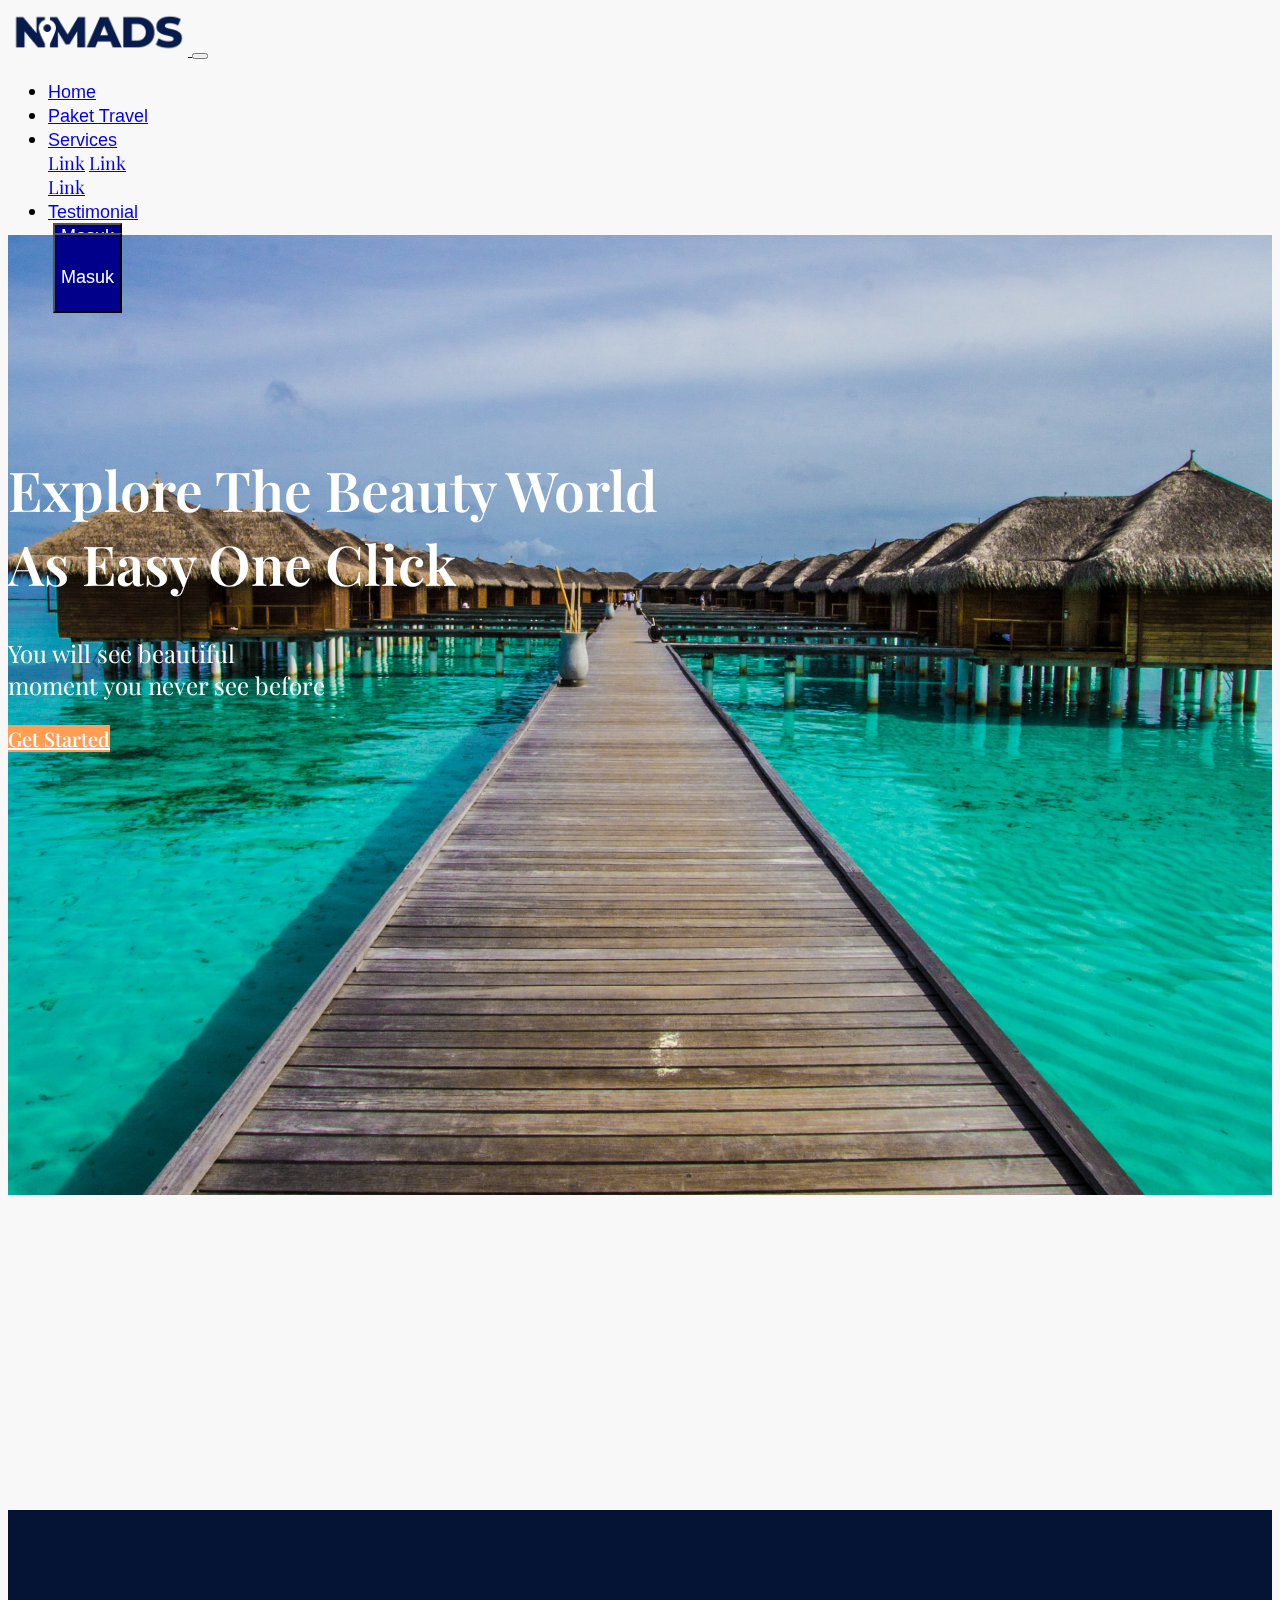
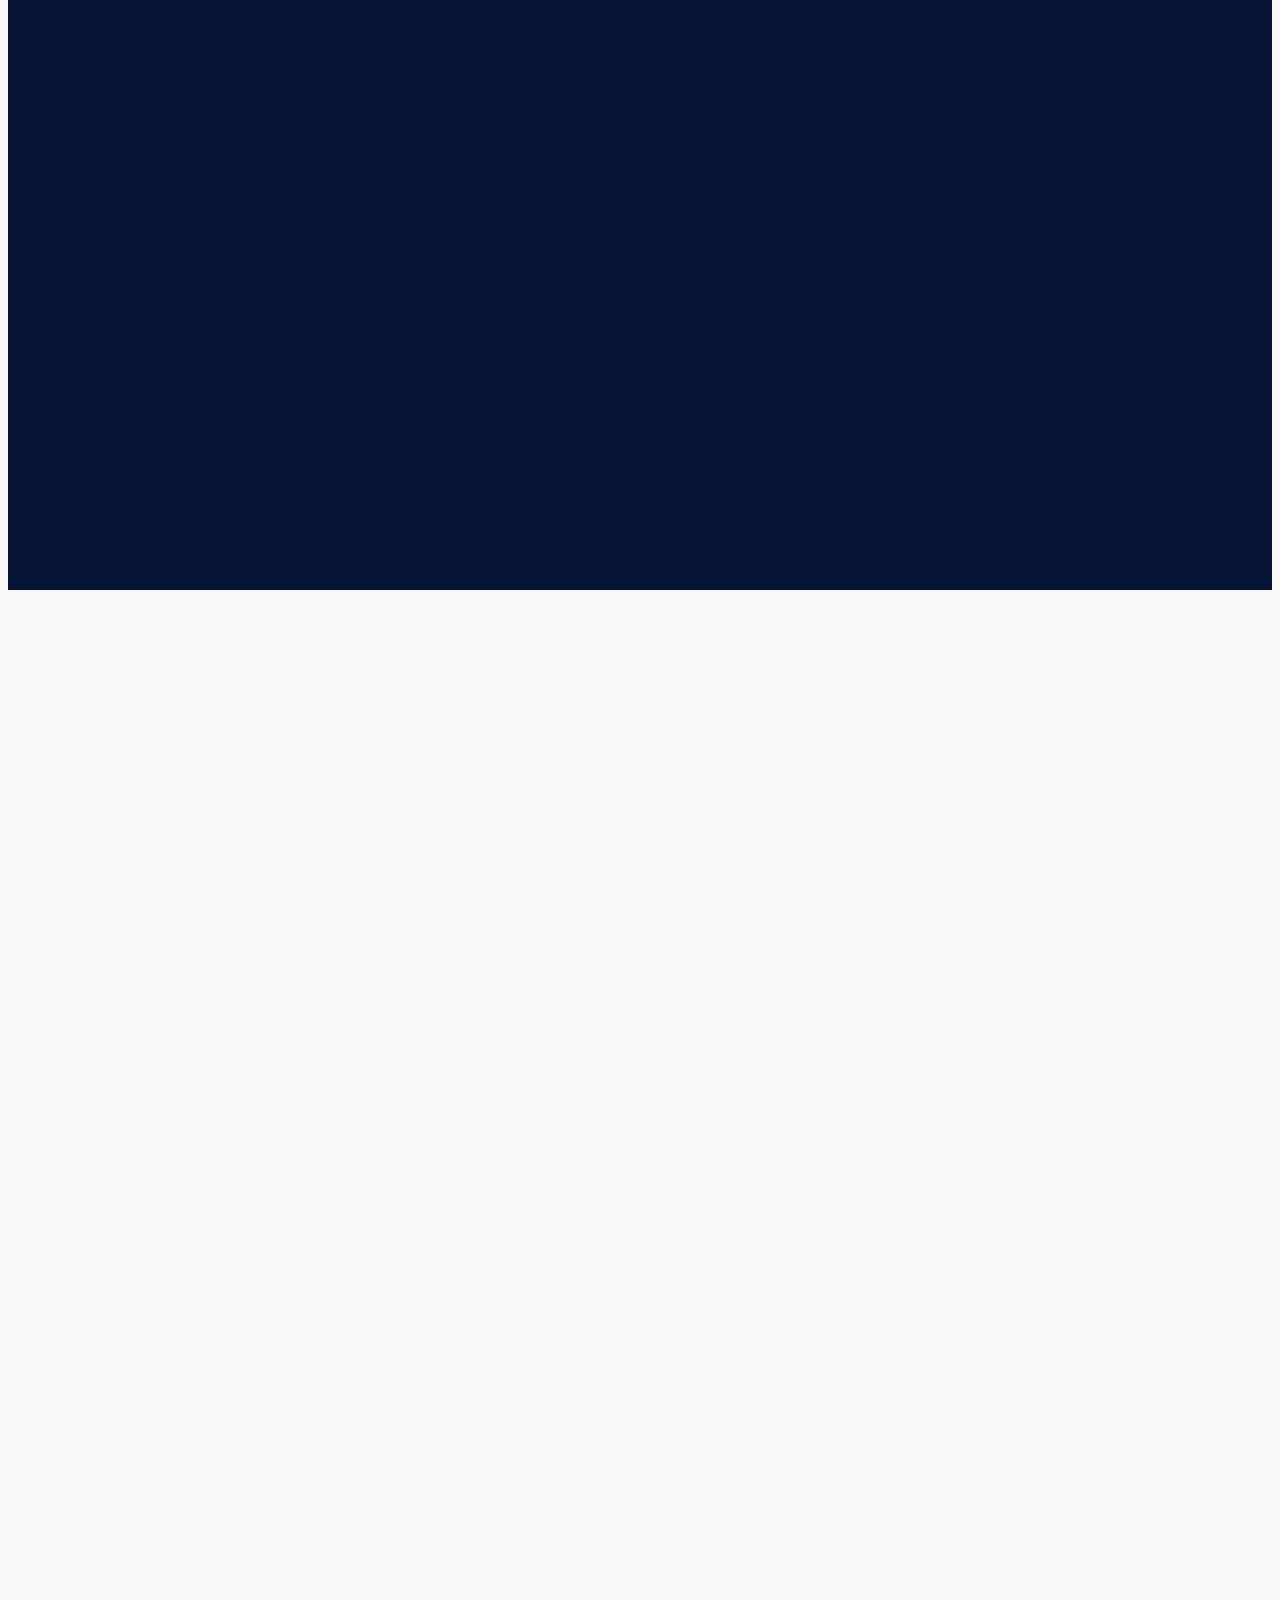
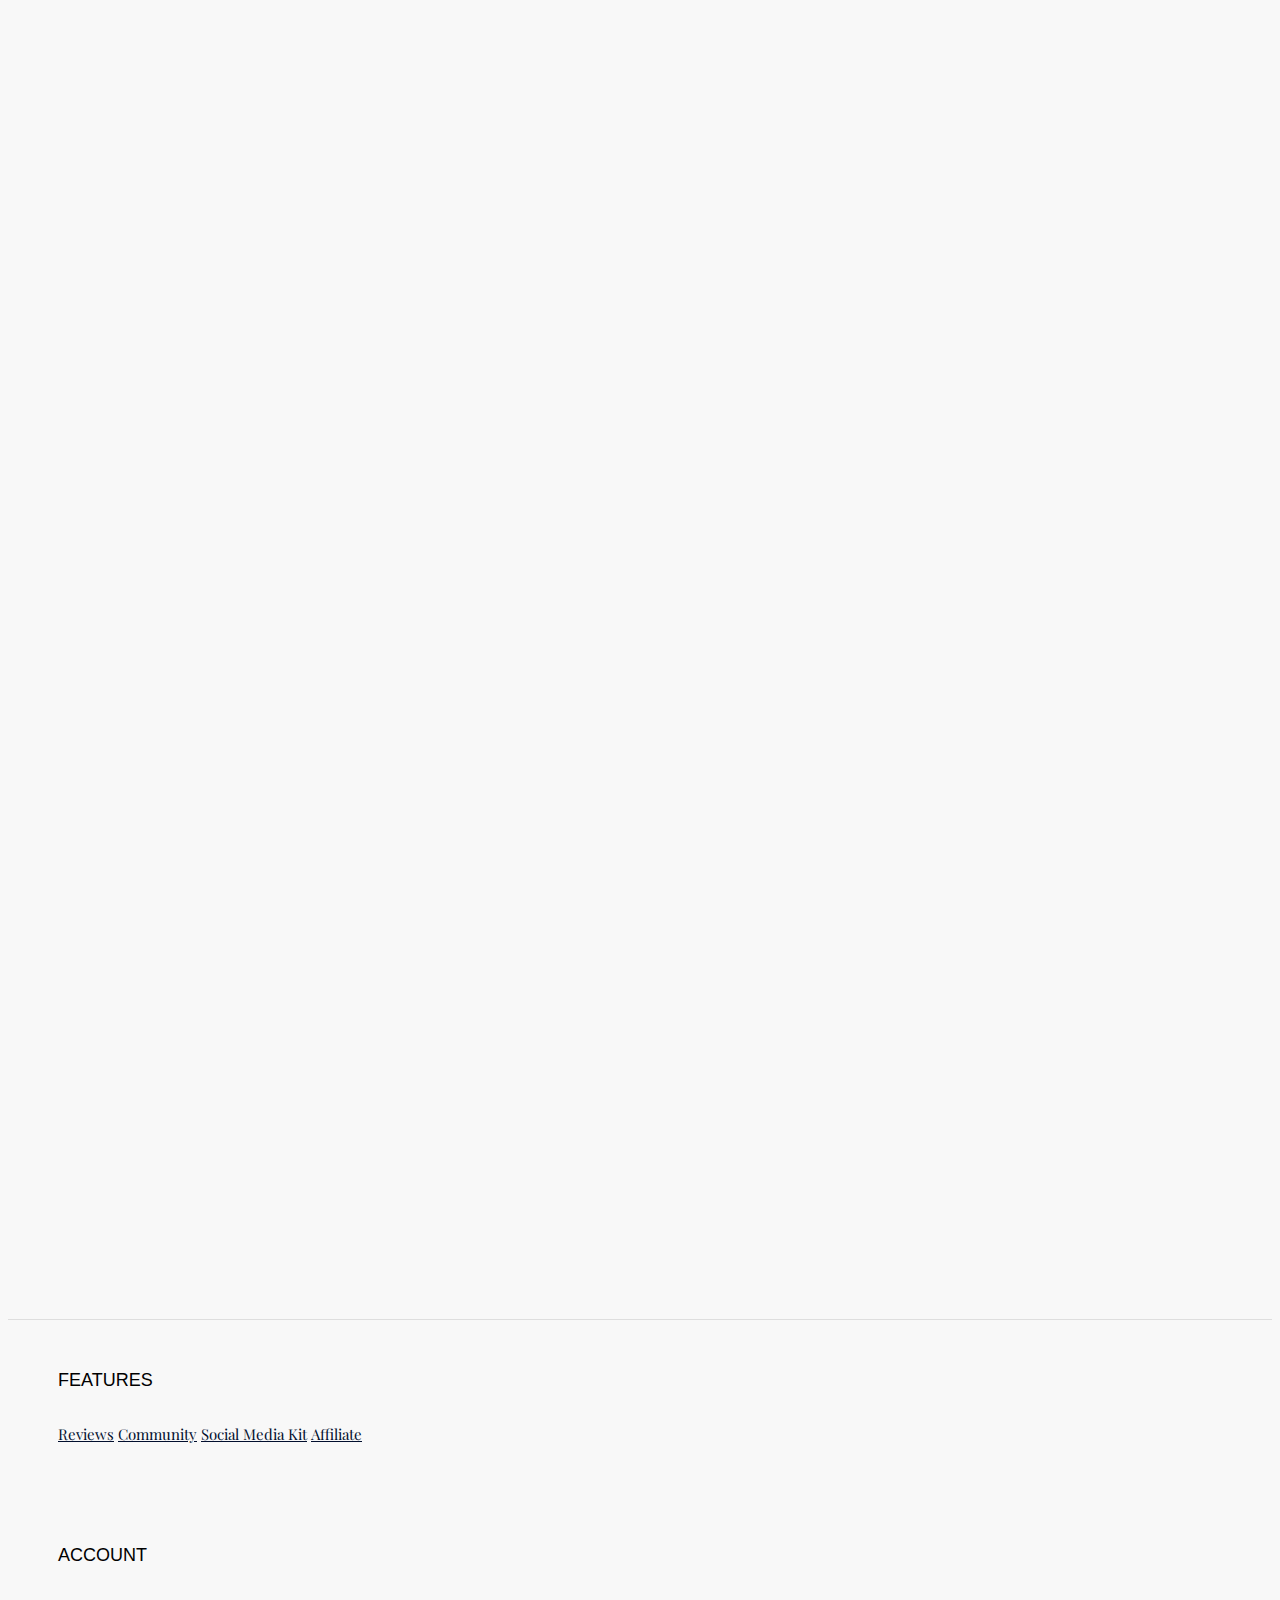
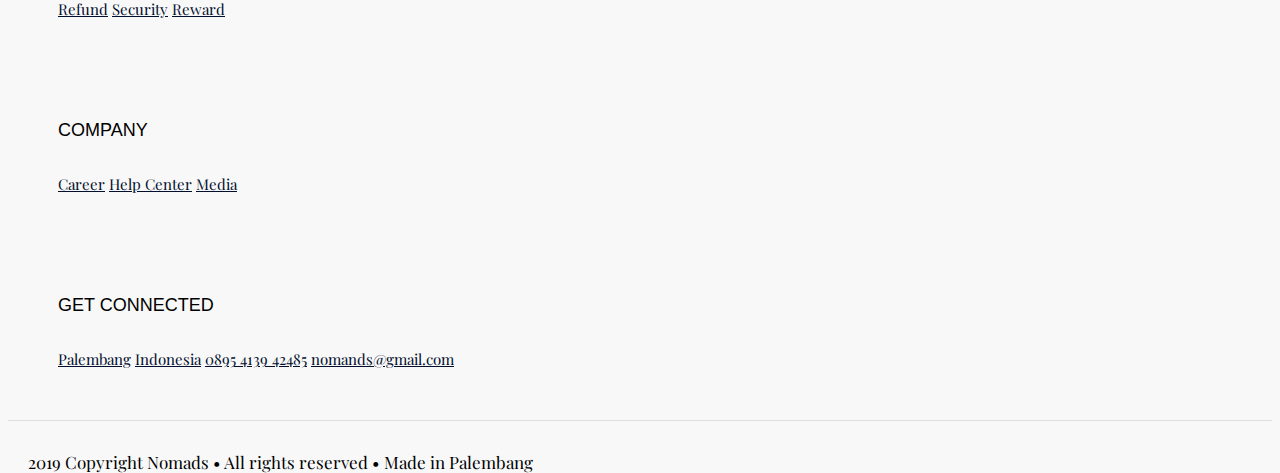
<file: index.html>
<!DOCTYPE html>
<html lang="en">
  <head>
    <meta charset="UTF-8" />
    <meta name="viewport" content="width=device-width, initial-scale=1.0" />
    <title>Tour Travel</title>
    <link
      rel="stylesheet"
      href="https://stackpath.bootstrapcdn.com/bootstrap/4.5.0/css/bootstrap.min.css"
      integrity="sha384-9aIt2nRpC12Uk9gS9baDl411NQApFmC26EwAOH8WgZl5MYYxFfc+NcPb1dKGj7Sk"
      crossorigin="anonymous"
    />
    <link href="https://unpkg.com/aos@2.3.1/dist/aos.css" rel="stylesheet" />
    <link
      href="https://fonts.googleapis.com/css2?family=Playfair+Display:wght@400;500;600;700&display=swap"
      rel="stylesheet"
    />
    <link
      href="https://fonts.googleapis.com/css2?family=Playfair+Display:wght@400;500;600;700&display=swap"
      rel="stylesheet"
    />
    <link rel="stylesheet" href="style/main.css" />
  </head>
  <body>
    <!-- Navbar -->
    <div class="container">
      <nav
        class="navbar navbar-expand-lg navbar-light bg-white navbar-top"
        data-aos="fade-down"
        data-aos-duration="600"
      >
        <a class="navbar-brand" href="#">
          <img src="img/logo_nomads.png" alt="Logo" class="logo" />
        </a>
        <button
          class="navbar-toggler"
          type="button"
          data-toggle="collapse"
          data-target="#navbarNav"
          aria-controls="navbarNav"
          aria-expanded="false"
          aria-label="Toggle navigation"
        >
          <span class="navbar-toggler-icon"></span>
        </button>
        <div class="collapse navbar-collapse" id="navbarNav">
          <ul class="navbar-nav ml-auto mr-5">
            <li class="nav-item active mx-1">
              <a class="nav-link" href="#">Home</a>
            </li>
            <li class="nav-item mx-1">
              <a class="nav-link" href="#">Paket Travel</a>
            </li>
            <li class="nav-item dropdown mx-1">
              <a
                class="nav-link dropdown-toggle"
                href="#"
                id="navbarDropdown"
                role="button"
                data-toggle="dropdown"
                aria-haspopup="true"
                aria-expanded="false"
              >
                Services
              </a>
              <div class="dropdown-menu" aria-labelledby="navbarDropdown">
                <a class="dropdown-item" href="#">Link</a>
                <a class="dropdown-item" href="#">Link</a>
                <div class="dropdown-divider"></div>
                <a class="dropdown-item" href="#">Link</a>
              </div>
            </li>
            <li class="nav-item mx-1">
              <a class="nav-link" href="#">Testimonial</a>
            </li>
            <!-- Mobile Button -->
            <form class="form-inline d-sm-block d-md-none">
              <button class="btn btn-login my-2 my-sm-0 px-4">
                Masuk
              </button>
            </form>
            <!-- Desktop Button -->
            <form class="form-inline my-2 my-lg-0 d-none d-md-block">
              <button class="btn btn-login btn-navbar-right my-2 my-sm-0 px-4">
                Masuk
              </button>
            </form>
          </ul>
        </div>
      </nav>
    </div>

    <!-- Header -->
    <header class="text-center">
      <h1 data-aos="zoom-in" data-aos-delay="400">
        Explore The Beauty World<br />
        As Easy One Click
      </h1>
      <p data-aos="zoom-in" data-aos-delay="400" class="mt-3">
        You will see beautiful <br />
        moment you never see before
      </p>
      <a
        data-aos="zoom-in"
        data-aos-delay="400"
        href=""
        class="btn btn-get-started px-4 py-2 mt-3"
        >Get Started</a
      >
    </header>

    <!-- Statistik -->
    <div class="container text-center">
      <div
        class="row justify-content-center"
        data-aos="fade-up"
        data-aos-duration="600"
      >
        <div class="col-lg-8">
          <div class="row justify-content-center row-box">
            <div class="col-3 col-md-2">
              <h3>20K</h3>
              <p>Members</p>
            </div>
            <div class="col-3 col-md-2">
              <h3>12</h3>
              <p>Countries</p>
            </div>
            <div class="col-3 col-md-2">
              <h3>3K</h3>
              <p>Hotels</p>
            </div>
            <div class="col-3 col-md-2">
              <h3>72</h3>
              <p>Partners</p>
            </div>
          </div>
        </div>
      </div>
    </div>

    <!-- Wisata Popular -->
    <section class="section-popular text-center">
      <h1 data-aos="fade-up" data-aos-duration="600">Wisata Popular</h1>
      <p data-aos="fade-up" data-aos-duration="600">
        Something that you never try <br />
        before in this world
      </p>
      <div
        class="row justify-content-center wisata"
        data-aos="fade-up"
        data-aos-delay="200"
      >
        <div class="col-sm-6 col-md-4 col-lg-3 wisata-bali">
          <div class="header-wisata">
            Bali
          </div>
          <a href="details.html" class="btn btn-view px-4 py-2 mt-3"
            >View Details</a
          >
        </div>
        <div
          class="col-sm-6 col-md-4 col-lg-3 wisata-lampung"
          data-aos="fade-up"
          data-aos-delay="400"
        >
          <div class="header-wisata">
            Lampung
          </div>
          <a href="details.html" class="btn btn-view px-4 py-2 mt-3"
            >View Details</a
          >
        </div>
        <div
          class="col-sm-6 col-md-4 col-lg-3 wisata-malang"
          data-aos="fade-up"
          data-aos-delay="600"
        >
          <div class="header-wisata">
            Malang
          </div>
          <a href="details.html" class="btn btn-view px-4 py-2 mt-3"
            >View Details</a
          >
        </div>
      </div>
    </section>

    <!-- Networks -->
    <section class="container networks">
      <div class="row">
        <div class="col-md-4">
          <h1
            class="header-networks"
            data-aos="fade-right"
            data-aos-delay="200"
          >
            Our Networks
          </h1>
          <p class="text-networks" data-aos="fade-right" data-aos-delay="200">
            Companies are trusted us <br />more than just a trip
          </p>
        </div>
        <div class="col-md-8 mt-3" data-aos="fade-left" data-aos-delay="400">
          <img src="img/partner.png" class="networks-image" />
        </div>
      </div>
    </section>

    <!-- Testimoni -->
    <section class="section-testi text-center">
      <h1 data-aos="fade-up">
        They Are Loving Us
      </h1>
      <p data-aos="fade-up">
        Moments were giving them <br />
        the best experience
      </p>
      <div class="row justify-content-center">
        <div
          class="col-sm-6 col-md-4 col-lg-3 testi"
          data-aos="fade-up"
          data-aos-delay="200"
        >
          <img src="img/testimonial-1.png" alt="" class="rounded-circle" />
          <h3>
            Angga Risky
          </h3>
          <p>
            “ It was glorious and I could not stop to say wohooo for every
            single moment Dankeeeeee “
          </p>
        </div>
        <div
          class="col-sm-6 col-md-4 col-lg-3 testi"
          data-aos="fade-up"
          data-aos-delay="400"
        >
          <img src="img/testimonial-2.png" alt="" class="rounded-circle" />
          <h3>
            Shayna
          </h3>
          <p>
            “ The trip was amazing and I saw something beautiful in that Island
            that makes me want to learn more “
          </p>
        </div>
        <div
          class="col-sm-6 col-md-4 col-lg-3 testi"
          data-aos="fade-up"
          data-aos-delay="600"
        >
          <img src="img/testimonial-3.png" alt="" class="rounded-circle" />
          <h3>
            Shabrina
          </h3>
          <p>
            “ I loved it when the waves was shaking harder — I was scared too “
          </p>
        </div>
      </div>
    </section>

    <!-- Footer -->
    <footer>
      <div class="row justify-content-center mt-3 footer-row">
        <div class="col-lg-2 col-md-6 col-sm-6 footer-1">
          <h5>Features</h5>
          <a href="#" class="link d-block">Reviews</a>
          <a href="#" class="link d-block">Community</a>
          <a href="#" class="link d-block">Social Media Kit</a>
          <a href="#" class="link d-block">Affiliate</a>
        </div>
        <div class="col-lg-2 col-md-6 col-sm-6 footer-1">
          <h5>Account</h5>
          <a href="#" class="link d-block">Refund</a>
          <a href="#" class="link d-block">Security</a>
          <a href="#" class="link d-block">Reward</a>
        </div>
        <div class="col-lg-2 col-md-6 col-sm-6 footer-1">
          <h5>Company</h5>
          <a href="#" class="link d-block">Career</a>
          <a href="#" class="link d-block">Help Center</a>
          <a href="#" class="link d-block">Media</a>
        </div>
        <div class="col-lg-2 col-md-6 col-sm-6 footer-1">
          <h5>Get Connected</h5>
          <a href="#" class="link d-block">Palembang</a>
          <a href="#" class="link d-block">Indonesia</a>
          <a href="#" class="link d-block">0895 4139 42485</a>
          <a href="#" class="link d-block">nomands@gmail.com</a>
        </div>
      </div>
      <div class="row justify-content-center Copyright text-center">
        <h6>2019 Copyright Nomads • All rights reserved • Made in Palembang</h6>
      </div>
    </footer>
    <script
      src="https://code.jquery.com/jquery-3.5.1.slim.min.js"
      integrity="sha384-DfXdz2htPH0lsSSs5nCTpuj/zy4C+OGpamoFVy38MVBnE+IbbVYUew+OrCXaRkfj"
      crossorigin="anonymous"
    ></script>
    <script
      src="https://cdn.jsdelivr.net/npm/popper.js@1.16.0/dist/umd/popper.min.js"
      integrity="sha384-Q6E9RHvbIyZFJoft+2mJbHaEWldlvI9IOYy5n3zV9zzTtmI3UksdQRVvoxMfooAo"
      crossorigin="anonymous"
    ></script>
    <script
      src="https://stackpath.bootstrapcdn.com/bootstrap/4.5.0/js/bootstrap.min.js"
      integrity="sha384-OgVRvuATP1z7JjHLkuOU7Xw704+h835Lr+6QL9UvYjZE3Ipu6Tp75j7Bh/kR0JKI"
      crossorigin="anonymous"
    ></script>
    <script src="https://unpkg.com/aos@2.3.1/dist/aos.js"></script>
    <script>
      AOS.init();
    </script>
  </body>
</html>
</file>
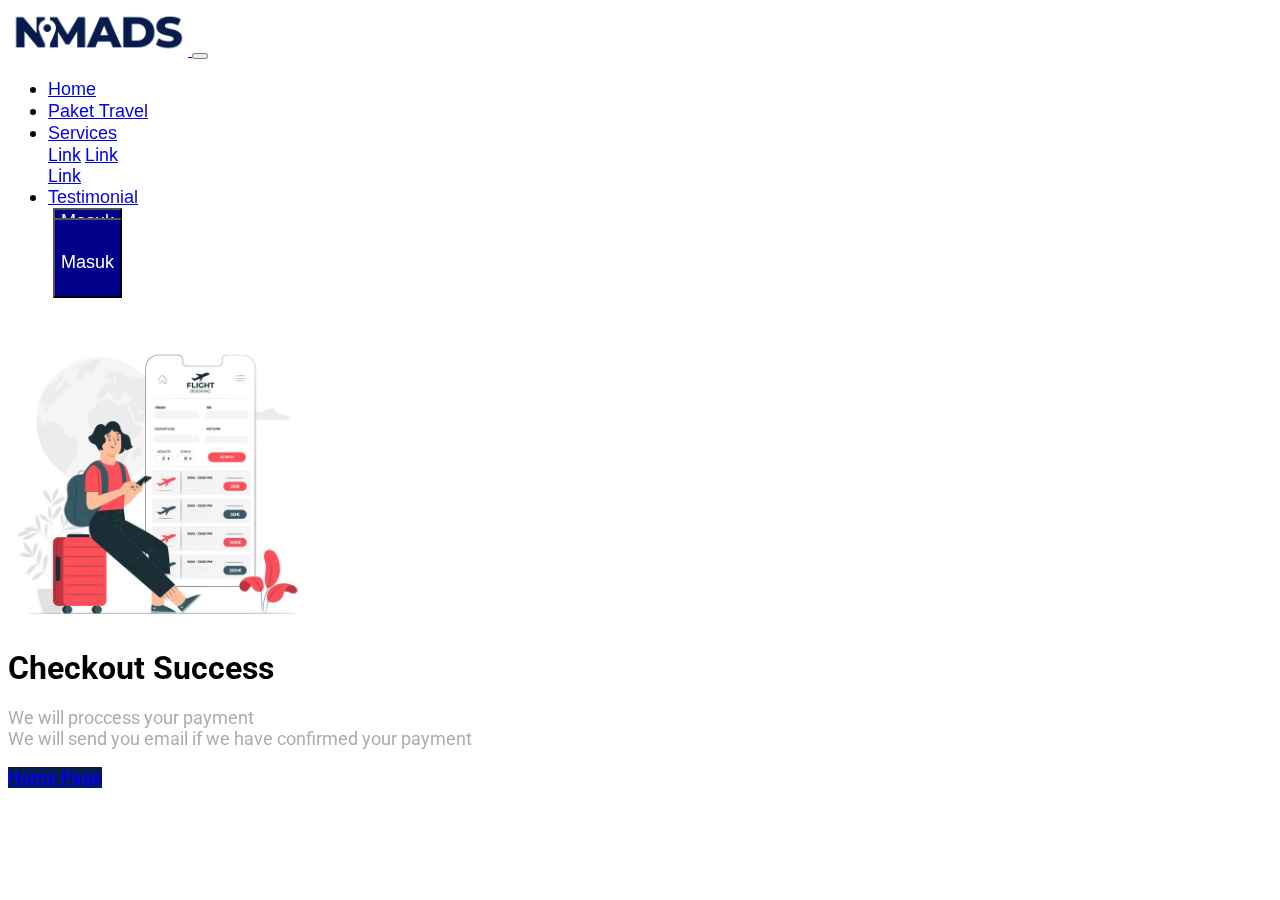
<file: checkout-success.html>
<!DOCTYPE html>
<html lang="en">
  <head>
    <meta charset="UTF-8" />
    <meta name="viewport" content="width=device-width, initial-scale=1.0" />
    <title>Details</title>
    <link
      rel="stylesheet"
      href="https://stackpath.bootstrapcdn.com/bootstrap/4.5.0/css/bootstrap.min.css"
      integrity="sha384-9aIt2nRpC12Uk9gS9baDl411NQApFmC26EwAOH8WgZl5MYYxFfc+NcPb1dKGj7Sk"
      crossorigin="anonymous"
    />
    <link rel="stylesheet" href="gijgo/gijgo/css/gijgo.min.css" />
    <link
      href="https://fonts.googleapis.com/css2?family=Roboto:wght@100;300;400;500;700&display=swap"
      rel="stylesheet"
    />
    <link href="https://unpkg.com/aos@2.3.1/dist/aos.css" rel="stylesheet" />
    <link
      href="https://fonts.googleapis.com/css2?family=Playfair+Display:wght@400;500;600;700&display=swap"
      rel="stylesheet"
    />

    <link
      href="https://fonts.googleapis.com/css2?family=Playfair+Display:wght@400;500;600;700&display=swap"
      rel="stylesheet"
    />
    <link rel="stylesheet" href="style/main.css" />
  </head>
  <body style="font-family: 'Roboto', sans-serif; background-color: #fff;">
    <!-- Navbar -->
    <div class="container" data-aos="fade-down" data-aos-duration="600">
      <nav class="navbar navbar-expand-lg navbar-light bg-white navbar-top">
        <a class="navbar-brand" href="#">
          <img src="img/logo_nomads.png" alt="Logo" class="logo" />
        </a>
        <button
          class="navbar-toggler"
          type="button"
          data-toggle="collapse"
          data-target="#navbarNav"
          aria-controls="navbarNav"
          aria-expanded="false"
          aria-label="Toggle navigation"
        >
          <span class="navbar-toggler-icon"></span>
        </button>
        <div class="collapse navbar-collapse" id="navbarNav">
          <ul class="navbar-nav ml-auto mr-5">
            <li class="nav-item mx-1">
              <a class="nav-link" href="index.html">Home</a>
            </li>
            <li class="nav-item active mx-1">
              <a class="nav-link" href="#">Paket Travel</a>
            </li>
            <li class="nav-item dropdown mx-1">
              <a
                class="nav-link dropdown-toggle"
                href="#"
                id="navbarDropdown"
                role="button"
                data-toggle="dropdown"
                aria-haspopup="true"
                aria-expanded="false"
              >
                Services
              </a>
              <div class="dropdown-menu" aria-labelledby="navbarDropdown">
                <a class="dropdown-item" href="#">Link</a>
                <a class="dropdown-item" href="#">Link</a>
                <div class="dropdown-divider"></div>
                <a class="dropdown-item" href="#">Link</a>
              </div>
            </li>
            <li class="nav-item mx-1">
              <a class="nav-link" href="#">Testimonial</a>
            </li>
            <!-- Mobile Button -->
            <form class="form-inline d-sm-block d-md-none">
              <button class="btn btn-login my-2 my-sm-0 px-4">
                Masuk
              </button>
            </form>
            <!-- Desktop Button -->
            <form class="form-inline my-2 my-lg-0 d-none d-md-block">
              <button class="btn btn-login btn-navbar-right my-2 my-sm-0 px-4">
                Masuk
              </button>
            </form>
          </ul>
        </div>
      </nav>
    </div>

    <!-- Main -->
    <section class="checkout-success text-center">
      <div class="row">
        <div class="col-lg">
          <img
            data-aos="zoom-in"
            data-aos-duration="400"
            data-aos-delay="300"
            src="img/checkout-success.jpg"
            style="max-width: 300px; margin-top: 30px;"
            alt=""
          />
          <h3
            data-aos="fade-up"
            data-aos-duration="500"
            data-aos-delay="300"
            style="font-size: 32px; font-weight: bold; margin: 15px 0 20px 0;"
          >
            Checkout Success
          </h3>
          <p
            data-aos="fade-up"
            data-aos-duration="500"
            data-aos-delay="500"
            style="font-size: 18px; font-weight: normal; color: #acacac;"
          >
            We will proccess your payment<br />We will send you email if we have
            confirmed your payment
          </p>
          <a
            data-aos="fade-up"
            data-aos-duration="500"
            data-aos-delay="700"
            href="index.html"
            class="btn btn-home-page px-5 text-white"
            style="font-weight: 500; background-color: #071c4e;"
            >Home Page</a
          >
        </div>
      </div>
    </section>

    <script
      src="https://code.jquery.com/jquery-3.5.1.slim.min.js"
      integrity="sha384-DfXdz2htPH0lsSSs5nCTpuj/zy4C+OGpamoFVy38MVBnE+IbbVYUew+OrCXaRkfj"
      crossorigin="anonymous"
    ></script>
    <script
      src="https://cdn.jsdelivr.net/npm/popper.js@1.16.0/dist/umd/popper.min.js"
      integrity="sha384-Q6E9RHvbIyZFJoft+2mJbHaEWldlvI9IOYy5n3zV9zzTtmI3UksdQRVvoxMfooAo"
      crossorigin="anonymous"
    ></script>
    <script
      src="https://stackpath.bootstrapcdn.com/bootstrap/4.5.0/js/bootstrap.min.js"
      integrity="sha384-OgVRvuATP1z7JjHLkuOU7Xw704+h835Lr+6QL9UvYjZE3Ipu6Tp75j7Bh/kR0JKI"
      crossorigin="anonymous"
    ></script>
    <script src="https://unpkg.com/aos@2.3.1/dist/aos.js"></script>
    <script>
      AOS.init();
    </script>
  </body>
</html>
</file>
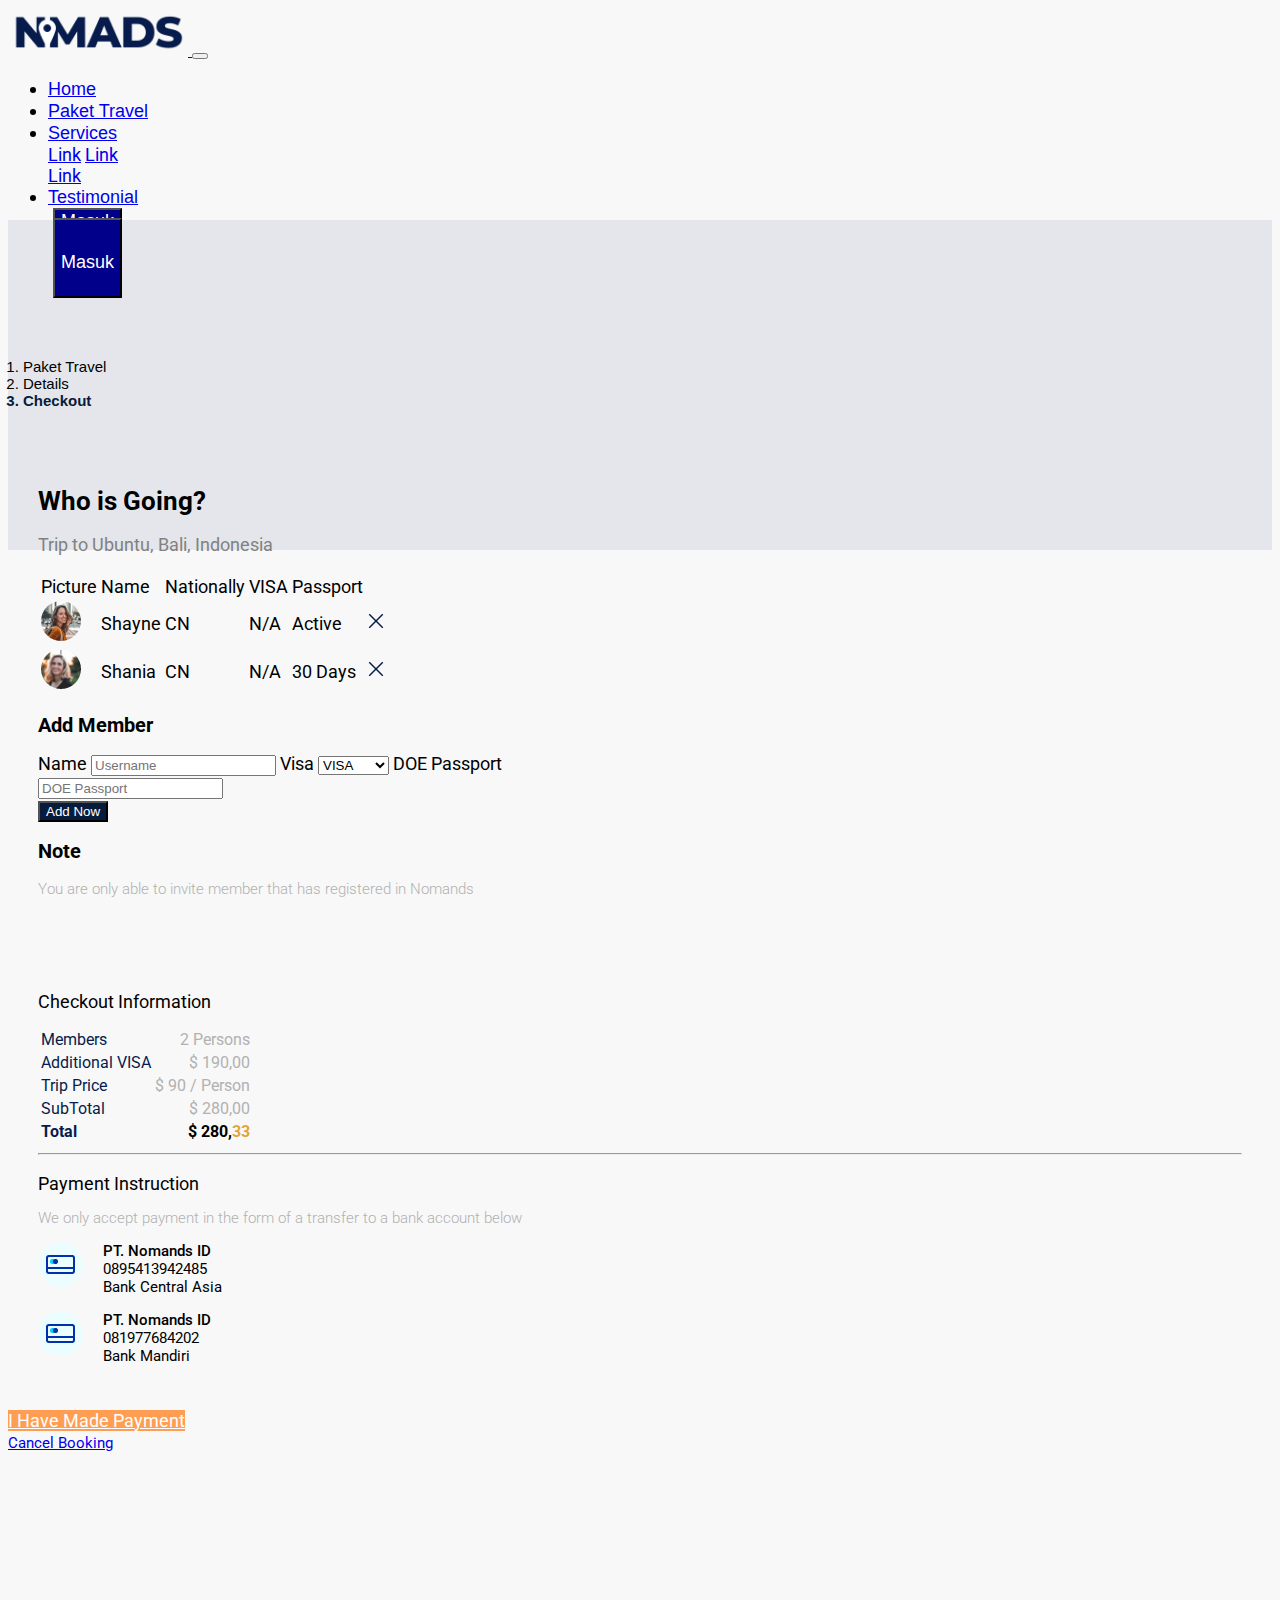
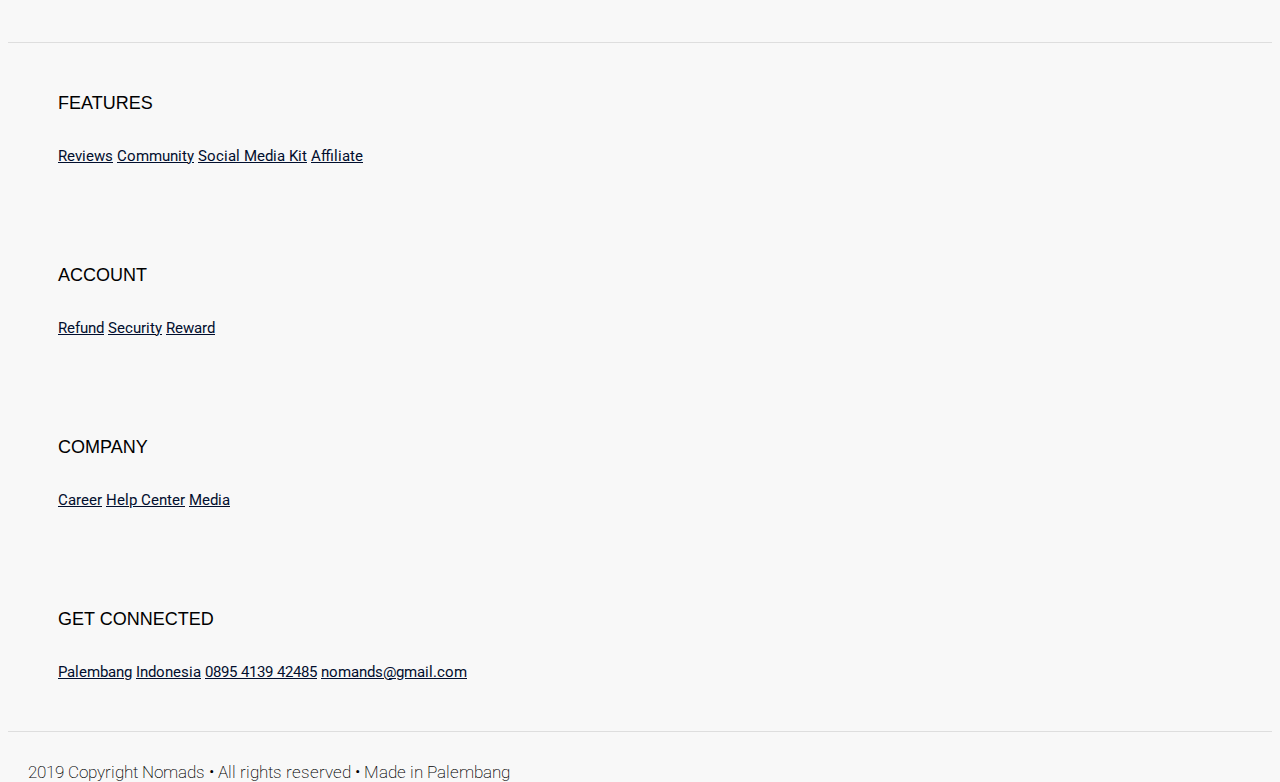
<file: checkout.html>
<!DOCTYPE html>
<html lang="en">
  <head>
    <meta charset="UTF-8" />
    <meta name="viewport" content="width=device-width, initial-scale=1.0" />
    <title>Details</title>
    <link
      rel="stylesheet"
      href="https://stackpath.bootstrapcdn.com/bootstrap/4.5.0/css/bootstrap.min.css"
      integrity="sha384-9aIt2nRpC12Uk9gS9baDl411NQApFmC26EwAOH8WgZl5MYYxFfc+NcPb1dKGj7Sk"
      crossorigin="anonymous"
    />
    <link rel="stylesheet" href="gijgo/gijgo/css/gijgo.min.css" />
    <link
      href="https://fonts.googleapis.com/css2?family=Roboto:wght@100;300;400;500;700&display=swap"
      rel="stylesheet"
    />
    <link
      href="https://fonts.googleapis.com/css2?family=Playfair+Display:wght@400;500;600;700&display=swap"
      rel="stylesheet"
    />

    <link
      href="https://fonts.googleapis.com/css2?family=Playfair+Display:wght@400;500;600;700&display=swap"
      rel="stylesheet"
    />
    <link rel="stylesheet" href="style/main.css" />
  </head>
  <body style="font-family: 'Roboto', sans-serif;">
    <!-- Navbar -->
    <div class="container">
      <nav class="navbar navbar-expand-lg navbar-light bg-white navbar-top">
        <a class="navbar-brand" href="#">
          <img src="img/logo_nomads.png" alt="Logo" class="logo" />
        </a>
        <button
          class="navbar-toggler"
          type="button"
          data-toggle="collapse"
          data-target="#navbarNav"
          aria-controls="navbarNav"
          aria-expanded="false"
          aria-label="Toggle navigation"
        >
          <span class="navbar-toggler-icon"></span>
        </button>
        <div class="collapse navbar-collapse" id="navbarNav">
          <ul class="navbar-nav ml-auto mr-5">
            <li class="nav-item mx-1">
              <a class="nav-link" href="index.html">Home</a>
            </li>
            <li class="nav-item active mx-1">
              <a class="nav-link" href="#">Paket Travel</a>
            </li>
            <li class="nav-item dropdown mx-1">
              <a
                class="nav-link dropdown-toggle"
                href="#"
                id="navbarDropdown"
                role="button"
                data-toggle="dropdown"
                aria-haspopup="true"
                aria-expanded="false"
              >
                Services
              </a>
              <div class="dropdown-menu" aria-labelledby="navbarDropdown">
                <a class="dropdown-item" href="#">Link</a>
                <a class="dropdown-item" href="#">Link</a>
                <div class="dropdown-divider"></div>
                <a class="dropdown-item" href="#">Link</a>
              </div>
            </li>
            <li class="nav-item mx-1">
              <a class="nav-link" href="#">Testimonial</a>
            </li>
            <!-- Mobile Button -->
            <form class="form-inline d-sm-block d-md-none">
              <button class="btn btn-login my-2 my-sm-0 px-4">
                Masuk
              </button>
            </form>
            <!-- Desktop Button -->
            <form class="form-inline my-2 my-lg-0 d-none d-md-block">
              <button class="btn btn-login btn-navbar-right my-2 my-sm-0 px-4">
                Masuk
              </button>
            </form>
          </ul>
        </div>
      </nav>
    </div>

    <!-- Main -->
    <main>
      <section class="section-details-header"></section>
      <section class="section-details-content">
        <div class="container">
          <div class="row">
            <div class="col p-0">
              <nav>
                <ol class="breadcrumb">
                  <li class="breadcrumb-item">
                    Paket Travel
                  </li>
                  <li class="breadcrumb-item">
                    Details
                  </li>
                  <li class="breadcrumb-item active">
                    Checkout
                  </li>
                </ol>
              </nav>
            </div>
          </div>
          <div class="row">
            <div class="col-lg-8 pl-lg-0 mb-3">
              <div class="card card-details" style="border-radius: 10px;">
                <h1>Who is Going?</h1>
                <p>Trip to Ubuntu, Bali, Indonesia</p>
                <table class="table table-responsive-sm text-center">
                  <thead>
                    <tr>
                      <td>Picture</td>
                      <td>Name</td>
                      <td>Nationally</td>
                      <td>VISA</td>
                      <td>Passport</td>
                      <td></td>
                    </tr>
                  </thead>
                  <tbody>
                    <tr>
                      <td class="align-middle">
                        <img src="img/member-1.png" alt="" />
                      </td>
                      <td class="align-middle">Shayne</td>
                      <td class="align-middle">CN</td>
                      <td class="align-middle">N/A</td>
                      <td class="align-middle">Active</td>
                      <td>
                        <a href="#"><img src="img/ic_remove.png" alt="" /></a>
                      </td>
                    </tr>
                    <tr>
                      <td class="align-middle">
                        <img src="img/member-2.png" alt="" />
                      </td>
                      <td class="align-middle">Shania</td>
                      <td class="align-middle">CN</td>
                      <td class="align-middle">N/A</td>
                      <td class="align-middle">30 Days</td>
                      <td>
                        <a href="#"><img src="img/ic_remove.png" alt="" /></a>
                      </td>
                    </tr>
                  </tbody>
                </table>
                <div class="member mt-3">
                  <h2>Add Member</h2>
                  <form class="form-inline">
                    <label for="inputUsername" class="sr-only">Name</label>
                    <input
                      type="text"
                      class="form-control mb-2 mr-sm-2"
                      id="inputUsername"
                      name="inputUsername"
                      placeholder="Username"
                    />
                    <label for="inputVISA" class="sr-only">Visa</label>
                    <select
                      name="inputVISA"
                      id="inputVISA"
                      class="custom-select mb-2 mr-sm-2"
                    >
                      <option value="VISA">VISA</option>
                      <option value="30 Days">30 Days</option>
                      <option value="N/A">N/A</option>
                    </select>
                    <label for="doePassport" class="sr-only"
                      >DOE Passport</label
                    >
                    <div class="input-group mb-2 mr-sm-2">
                      <input
                        type="text"
                        class="form-control datepicker"
                        id="doePassport"
                        placeholder="DOE Passport"
                      />
                    </div>
                    <button type="submit" class="btn btn-add mb-2 px-4">
                      Add Now
                    </button>
                  </form>
                  <div class="note mt-3">
                    <h2>Note</h2>
                    <p
                      style="font-size: 15px; font-weight: 300; color: #b1b1b1;"
                    >
                      You are only able to invite member that has registered in
                      Nomands
                    </p>
                  </div>
                </div>
              </div>
            </div>
            <div class="col-lg-4">
              <div
                class="card card-details card-right"
                style="border-radius: 10px 10px 0 0;"
              >
                <h3
                  style="
                    font-size: 18px;
                    font-weight: 400;
                    margin-bottom: 15px;
                  "
                >
                  Checkout Information
                </h3>

                <table>
                  <tr>
                    <td
                      style="font-size: 16px; color: #071c4d; font-weight: 400;"
                    >
                      Members
                    </td>
                    <td
                      style="
                        font-size: 16px;
                        text-align: right;
                        color: #b1b1b1;
                      "
                    >
                      2 Persons
                    </td>
                  </tr>
                  <tr>
                    <td
                      style="font-size: 16px; color: #071c4d; font-weight: 400;"
                    >
                      Additional VISA
                    </td>
                    <td
                      style="
                        font-size: 16px;
                        text-align: right;
                        color: #b1b1b1;
                      "
                    >
                      $ 190,00
                    </td>
                  </tr>
                  <tr>
                    <td
                      style="font-size: 16px; color: #071c4d; font-weight: 400;"
                    >
                      Trip Price
                    </td>
                    <td
                      style="
                        font-size: 16px;
                        text-align: right;
                        color: #b1b1b1;
                      "
                    >
                      $ 90 / Person
                    </td>
                  </tr>
                  <tr>
                    <td
                      style="font-size: 16px; color: #071c4d; font-weight: 400;"
                    >
                      SubTotal
                    </td>
                    <td
                      style="
                        font-size: 16px;
                        text-align: right;
                        color: #b1b1b1;
                      "
                    >
                      $ 280,00
                    </td>
                  </tr>
                  <tr>
                    <td
                      style="
                        font-size: 16px;
                        color: #071c4d;
                        font-weight: bold;
                      "
                    >
                      Total
                    </td>
                    <td
                      style="
                        font-size: 16px;
                        text-align: right;
                        color: #000000;
                        font-weight: bold;
                      "
                    >
                      $ 280,<span style="color: #e0a538; font-weight: bold;"
                        >33</span
                      >
                    </td>
                  </tr>
                </table>
                <hr />
                <div class="Payment-Instruction">
                  <h3
                    style="
                      font-size: 18px;
                      font-weight: 400;
                      margin-bottom: 15px;
                    "
                  >
                    Payment Instruction
                  </h3>
                  <p style="font-size: 15px; font-weight: 300; color: #b1b1b1;">
                    We only accept payment in the form of a transfer to a bank
                    account below
                  </p>
                  <div class="payment-1">
                    <img
                      src="img/ic_bank.png"
                      alt=""
                      style="float: left; margin-right: 20px;"
                    />
                    <p style="font-size: 15px; color: black;">
                      <span style="font-weight: 500;">PT. Nomands ID</span>
                      <br />
                      0895413942485<br />
                      Bank Central Asia
                    </p>
                  </div>
                  <div class="payment-2">
                    <img
                      src="img/ic_bank.png"
                      alt=""
                      style="float: left; margin-right: 20px;"
                    />
                    <p style="font-size: 15px; color: black;">
                      <span style="font-weight: 500;">PT. Nomands ID</span>
                      <br />
                      081977684202<br />
                      Bank Mandiri
                    </p>
                  </div>
                </div>
              </div>
              <div class="join-container">
                <a
                  href="checkout-success.html"
                  class="btn btn-join btn-block py-2"
                  >I Have Made Payment</a
                >
              </div>
              <div class="text-center mt-3">
                <a
                  href="details.html"
                  class="text-muted"
                  style="font-size: 15px;"
                  >Cancel Booking</a
                >
              </div>
            </div>
          </div>
        </div>
      </section>
    </main>

    <!-- Footer -->
    <footer>
      <div class="row justify-content-center mt-3 footer-row">
        <div class="col-lg-2 col-md-6 col-sm-6 footer-1">
          <h5>Features</h5>
          <a href="#" class="link d-block">Reviews</a>
          <a href="#" class="link d-block">Community</a>
          <a href="#" class="link d-block">Social Media Kit</a>
          <a href="#" class="link d-block">Affiliate</a>
        </div>
        <div class="col-lg-2 col-md-6 col-sm-6 footer-1">
          <h5>Account</h5>
          <a href="#" class="link d-block">Refund</a>
          <a href="#" class="link d-block">Security</a>
          <a href="#" class="link d-block">Reward</a>
        </div>
        <div class="col-lg-2 col-md-6 col-sm-6 footer-1">
          <h5>Company</h5>
          <a href="#" class="link d-block">Career</a>
          <a href="#" class="link d-block">Help Center</a>
          <a href="#" class="link d-block">Media</a>
        </div>
        <div class="col-lg-2 col-md-6 col-sm-6 footer-1">
          <h5>Get Connected</h5>
          <a href="#" class="link d-block">Palembang</a>
          <a href="#" class="link d-block">Indonesia</a>
          <a href="#" class="link d-block">0895 4139 42485</a>
          <a href="#" class="link d-block">nomands@gmail.com</a>
        </div>
      </div>
      <div class="row justify-content-center Copyright text-center">
        <h6>2019 Copyright Nomads • All rights reserved • Made in Palembang</h6>
      </div>
    </footer>
    <script
      src="https://code.jquery.com/jquery-3.5.1.slim.min.js"
      integrity="sha384-DfXdz2htPH0lsSSs5nCTpuj/zy4C+OGpamoFVy38MVBnE+IbbVYUew+OrCXaRkfj"
      crossorigin="anonymous"
    ></script>
    <script
      src="https://cdn.jsdelivr.net/npm/popper.js@1.16.0/dist/umd/popper.min.js"
      integrity="sha384-Q6E9RHvbIyZFJoft+2mJbHaEWldlvI9IOYy5n3zV9zzTtmI3UksdQRVvoxMfooAo"
      crossorigin="anonymous"
    ></script>
    <script
      src="https://stackpath.bootstrapcdn.com/bootstrap/4.5.0/js/bootstrap.min.js"
      integrity="sha384-OgVRvuATP1z7JjHLkuOU7Xw704+h835Lr+6QL9UvYjZE3Ipu6Tp75j7Bh/kR0JKI"
      crossorigin="anonymous"
    ></script>
    <script src="gijgo/gijgo/js/gijgo.min.js"></script>
    <script>
      $(".datepicker").datepicker({
        uilibrary: "bootstrap",
        icons: {
          rightIcon: '<img src="img/ic_doe.png" class="my-2 mx-2" />',
        },
      });
    </script>
  </body>
</html>
</file>
<file: style/main.css>
body {
  font-size: 18px;
  font-family: "Playfair Display", serif;
  background-color: #f8f8f8;
}

.navbar-brand img {
  width: 200px;
}

.nav-link {
  font-size: 15px;
  font-weight: 500;
  font-family: Arial, Helvetica, sans-serif;
}

.btn-login {
  font-size: 15px;
  background-color: darkblue;
  color: white;
  font-weight: 500;
  margin-left: 5px;
  margin-right: -5px;
  font-family: Arial, Helvetica, sans-serif;
}

.btn-login:hover {
  background-color: #1e3771;
  color: white;
}

.btn-navbar-right {
  margin-top: -17px !important;
  margin-bottom: -16px !important;
  margin-right: -70px;
  border-radius: 0;
  padding-top: 10px;
  height: 80px;
}

header {
  padding-top: 180px;
  padding-bottom: 180px;
  margin-top: -80px;
  background-image: url(../img/header-bg.jpg);
  background-size: cover;
  background-position: center;
  height: 600px;
}

header h1 {
  font-family: "Playfair Display", serif;
  font-size: 36px;
  color: white;
  font-weight: 600;
}

header p {
  font-size: 24px;
  color: white;
  font-weight: 200;
}

header .btn-get-started {
  background-color: #ff9e53;
  color: white;
  font-size: 20px;
  font-weight: 500;
}

header .btn-get-started:hover {
  background-color: #ec8d44;
  color: white;
}

.row-box {
  background-color: white;
  margin-top: -45px;
  padding-top: 10px;
  margin-bottom: 50px;
  padding-right: 5px;
  padding-left: 5px;
  margin-left: 3px;
  margin-right: 3px;
}

.row-box h3,
.row-box p {
  color: #05102b;
  font-weight: 200;
  font-family: Arial, Helvetica, sans-serif;
}

.row-box h3 {
  font-size: 22px;
  font-weight: 500;
}

.row-box p {
  font-size: 16px;
}

.section-popular {
  background-color: #051334;
  height: 550px;
  margin-top: -100px;
  padding-top: 130px;
  text-align: center !important;
  margin-bottom: 1300px;
}

.section-popular h1 {
  font-size: 35px;
  font-family: "Playfair Display", serif;
  font-weight: bold;
  color: white;
}

.section-popular p {
  font-size: 20px;
  font-family: "Playfair Display", serif;
  font-weight: 200;
  color: white;
}

.section-popular .wisata {
  margin-top: 100px;
}

.section-popular .wisata-lampung {
  background-image: url(../img/Lampung.jpg);
  height: 470px;
  max-width: 350px;
  background-size: cover;
  margin: 5px 10px;
}

.section-popular .wisata-bali {
  background-image: url(../img/Bali.jpg);
  height: 470px;
  max-width: 350px;
  background-size: cover;
  margin: 5px 10px;
}

.section-popular .wisata-malang:hover {
  -webkit-transform: scale(1.05);
          transform: scale(1.05);
}

.section-popular .wisata-lampung:hover {
  -webkit-transform: scale(1.05);
          transform: scale(1.05);
}

.section-popular .wisata-bali:hover {
  -webkit-transform: scale(1.05);
          transform: scale(1.05);
}

.section-popular .wisata-malang {
  background-image: url(../img/Bromo.jpg);
  height: 470px;
  max-width: 350px;
  background-size: cover;
  margin: 5px 10px;
}

.section-popular .header-wisata {
  text-align: center !important;
  font-size: 30px;
  color: #ffffff;
  font-weight: 700;
  padding-top: 15px;
  padding-bottom: 330px;
}

.section-popular .btn-view {
  background-color: #ff9e53;
  color: white;
  font-size: 15px;
  font-weight: 500;
}

.section-popular .btn-view:hover {
  background-color: #ec8d44;
  color: white;
}

.networks {
  margin-bottom: 200px;
}

.networks .networks .header-networks {
  font-size: 40px !important;
  font-weight: 600;
}

.networks .networks .text-networks {
  font-size: 18px !important;
  font-weight: 200;
  margin-top: 15px;
}

.networks .networks-image {
  margin-top: 10px;
  max-width: 100%;
}

.section-testi h1 {
  font-weight: bold;
}

.section-testi p {
  font-size: 18px;
  font-weight: 300;
  margin-top: 10px;
}

.section-testi .testi {
  border: 1px solid #e0e0e0c4;
  background-color: rgba(255, 255, 255, 0.6);
  border-radius: 10px;
  margin: 15px 30px;
  padding: 20px;
  min-width: 300px;
  max-width: 350px;
  min-height: 400px;
  font-family: Arial, Helvetica, sans-serif;
}

.section-testi .testi h3 {
  font-size: 32px;
  font-family: Arial, Helvetica, sans-serif;
  font-weight: 500;
  margin-top: 20px;
}

.section-testi .testi p {
  font-size: 18px;
  font-family: Arial, Helvetica, sans-serif;
  font-weight: 100;
  margin-top: 20px;
}

footer {
  height: 600px;
  margin-top: -200px;
  padding-top: 300px;
  border-width: 100%;
}

footer a {
  color: #020f2e;
  font-size: 15px;
}

footer a:hover {
  color: black;
}

footer .footer-row {
  border-top: 1px solid #dedede;
}

footer .footer-1 {
  padding-top: 30px;
  padding-left: 50px;
  margin-bottom: 50px;
}

footer .footer-1 h5 {
  font-size: 18px;
  text-transform: uppercase;
  font-family: Arial, Helvetica, sans-serif;
  font-weight: 500;
  margin-top: 20px;
}

footer .footer-1 li {
  text-decoration: none;
}

footer .Copyright {
  border-top: 1px solid #dedede;
}

footer .Copyright h6 {
  font-size: 17px;
  margin: 30px 20px;
  font-weight: 200;
}

.section-details-header {
  min-height: 330px;
  background-color: #e4e6eb;
  margin-top: -80px;
}

.section-details-content {
  margin-top: -210px;
  margin-bottom: 10vh;
}

.section-details-content .breadcrumb {
  background-color: transparent;
  padding: 0;
  margin-bottom: 30px;
  padding-left: 15px;
}

.section-details-content .breadcrumb-item {
  font-family: Arial, Helvetica, sans-serif;
  font-weight: 200;
  font-size: 15px;
}

.section-details-content .breadcrumb-item.active {
  font-weight: bold;
  color: #071c3d;
  font-family: Arial, Helvetica, sans-serif;
}

.section-details-content .card-details {
  padding: 30px;
}

.section-details-content .card-details h1 {
  font-size: 26px;
}

.section-details-content .card-details h2 {
  font-size: 20px;
}

.section-details-content .card-details p {
  font-size: 18px;
  color: #818181;
}

.section-details-content .description {
  float: left;
  margin-left: 10px;
  overflow: hidden;
}

.btn-join {
  background-color: #ff9e53;
  color: white;
  border-radius: 0;
}

.btn-join:hover {
  background-color: #e98f4a;
  color: white;
  border-radius: 0;
}

.btn-add {
  background-color: #071c3d;
  color: white;
  font-weight: 500;
}

.btn-add:hover {
  background: #0c2958;
  color: white;
  font-weight: 500;
}

@media (min-width: 710px) {
  .section-popular {
    margin-bottom: 800px;
  }
  .networks h1 {
    font-size: 30px !important;
  }
  .networks p {
    font-size: 15px !important;
  }
}

@media (min-width: 992px) {
  .navbar-brand img {
    width: 180px;
    min-height: 30px;
  }
  .nav-link {
    font-size: 18px;
    font-weight: 500;
    padding-top: 10px;
  }
  .btn-login {
    font-size: 18px;
    background-color: darkblue;
    color: white;
    font-weight: 400;
  }
  .btn-login:hover {
    background-color: #1e3771;
    color: white;
  }
  header {
    padding-top: 180px;
    padding-bottom: 180px;
    margin-top: -80px;
    background-image: url(../img/header-bg.jpg);
    background-size: cover;
    background-position: center;
    height: 600px;
  }
  header h1 {
    font-family: "Playfair Display", serif;
    font-size: 55px;
    color: white;
    font-weight: 600;
  }
  header p {
    font-size: 24px;
    color: white;
    font-weight: 200;
  }
  header .btn-get-started {
    background-color: #ff9e53;
    color: white;
    font-size: 20px;
    font-weight: 500;
  }
  header .btn-get-started:hover {
    background-color: #ec8d44;
    color: white;
  }
  .row-box {
    background-color: white;
    margin-top: -45px;
    padding-top: 10px;
    margin-bottom: 50px;
  }
  .row-box h3,
  .row-box p {
    color: #05102b;
  }
  .row-box h3 {
    font-size: 25px;
    font-weight: 700;
  }
  .row-box p {
    font-size: 18px;
  }
  .section-popular {
    margin-bottom: 320px;
  }
  .wisata-lampung {
    background-image: url(../img/Lampung.jpg);
    min-height: 400px;
    background-size: cover;
    margin: 5px 10px;
  }
  .wisata-bali {
    background-image: url(../img/Bali.jpg);
    min-height: 400px;
    background-size: cover;
    margin: 5px 10px;
  }
  .wisata-malang {
    background-image: url(../img/Bromo.jpg);
    min-height: 400px;
    background-size: cover;
    margin: 5px 10px;
  }
}
/*# sourceMappingURL=main.css.map */
</file>
<file: gijgo/gijgo/css/gijgo.min.css>
.gj-button-md,.gj-text-align-center{text-align:center}.gj-button-md,.gj-modal{overflow:hidden;outline:0}.gj-button-md,.gj-button-md-group{position:relative;vertical-align:middle}.gj-button,.gj-button-md,.gj-cursor-pointer{cursor:pointer}.gj-button{background-color:#f5f5f5;border:1px solid #ddd;color:#000;border-radius:3px;padding:6px 10px}.gj-unselectable{-webkit-touch-callout:none;-webkit-user-select:none;-khtml-user-select:none;-moz-user-select:none;-ms-user-select:none;user-select:none}.gj-row{display:-webkit-box;display:-ms-flexbox;display:flex;-ms-flex-wrap:wrap;flex-wrap:wrap}.gj-margin-left-5{margin-left:5px}.gj-margin-left-10{margin-left:10px}.gj-width-full{width:100%}.gj-font-size-16{font-size:16px}.gj-hidden{display:none}.gj-button-md{background:0 0;border:none;border-radius:2px;color:rgba(0,0,0,.87);height:36px;margin:0;min-width:64px;padding:0 16px;display:inline-block;font-family:Roboto,Helvetica,Arial,sans-serif;font-size:1rem;font-weight:500;text-transform:uppercase;letter-spacing:0;will-change:box-shadow;transition:box-shadow .2s cubic-bezier(.4,0,1,1),background-color .2s cubic-bezier(.4,0,.2,1),color .2s cubic-bezier(.4,0,.2,1);text-decoration:none;line-height:36px;-webkit-user-select:none;-moz-user-select:none;-ms-user-select:none;user-select:none}.gj-button-md:hover{background-color:rgba(158,158,158,.2)}.gj-button-md:disabled{color:rgba(0,0,0,.26);background:0 0}.gj-button-md .gj-icon,.gj-button-md .material-icons{vertical-align:middle}.gj-button-md.gj-button-md-icon{width:24px;height:31px;min-width:24px;padding:0;display:table}ul.gj-list-bootstrap li [data-role=image],ul.gj-list-md li [data-role=checkbox],ul.gj-list-md li [data-role=image]{height:24px;width:24px}.gj-button-md.gj-button-md-icon .gj-icon,.gj-button-md.gj-button-md-icon .material-icons{display:table-cell;margin-right:0;width:24px;height:24px}.gj-button-md.active{background-color:rgba(158,158,158,.4)}.gj-button-md-group{display:inline-block}.gj-textbox-md{border:none;border-bottom:1px solid rgba(0,0,0,.42);display:block;font-family:Helvetica,Arial,sans-serif;font-size:16px;line-height:16px;padding:4px 0;margin:0;width:100%;background:0 0;text-align:left;color:rgba(0,0,0,.87)}.gj-textbox-md:active,.gj-textbox-md:focus{border-bottom:2px solid rgba(0,0,0,.42);outline:0}.gj-textbox-md::placeholder{color:#8e8e8e}.gj-textbox-md:-ms-input-placeholder{color:#8e8e8e}.gj-textbox-md::-ms-input-placeholder{color:#8e8e8e}.gj-md-spacer-24{min-width:24px;width:24px;display:inline-block}.gj-md-spacer-32{min-width:32px;width:32px;display:inline-block}.gj-modal{position:fixed;top:0;right:0;bottom:0;left:0;z-index:1203;display:none;-webkit-overflow-scrolling:touch;background-color:rgba(0,0,0,.54118);transition:.2s ease opacity;will-change:opacity}ul.gj-list li [data-role=wrapper]{display:table;width:100%}ul.gj-list li [data-role=checkbox],ul.gj-list li [data-role=image]{display:table-cell;vertical-align:middle;text-align:center}ul.gj-list li [data-role=display]{display:table-cell;vertical-align:middle;cursor:pointer}ul.gj-list li [data-role=display]:empty:before{content:"\200b"}ul.gj-list-bootstrap{padding-left:0;margin-bottom:0}ul.gj-list-bootstrap li{padding:0}ul.gj-list-bootstrap li [data-role=wrapper]{padding:0 10px}ul.gj-list-bootstrap li [data-role=checkbox]{width:24px;padding:3px}ul.gj-list-bootstrap li [data-role=display]{padding:8px 0 8px 4px}.list-group-item.active ul li,.list-group-item.active:focus ul li,.list-group-item.active:hover ul li{text-shadow:none;color:initial}ul.gj-list-md{padding:0;list-style:none;line-height:24px;letter-spacing:0;color:#616161}.gj-picker-md,ul.gj-list-md li{font-family:Roboto,Helvetica,Arial,sans-serif;font-size:16px;font-weight:400;letter-spacing:.04em;line-height:1}ul.gj-list-md li{display:list-item;list-style-type:none;padding:0;min-height:unset;box-sizing:border-box;align-items:center;cursor:default;overflow:hidden;-webkit-flex-direction:row;-ms-flex-direction:row;flex-direction:row;-webkit-flex-wrap:nowrap;-ms-flex-wrap:nowrap;flex-wrap:nowrap}ul.gj-list-md li [data-role=display]{padding:8px 0 8px 5px;order:0;flex-grow:2;text-decoration:none;box-sizing:border-box;align-items:center;text-align:left;color:rgba(0,0,0,.87)}ul.gj-list-md li.disabled>[data-role=wrapper]>[data-role=display]{color:#9E9E9E}.gj-list-md-active{background:#e0e0e0;color:#3f51b5}.gj-picker{position:absolute;z-index:1203;background-color:#fff}.gj-picker .selected{color:#fff}.gj-picker-md{color:rgba(0,0,0,.87);border:1px solid #E0E0E0}.gj-modal .gj-picker-md{border:0}.gj-picker-md [role=header]{color:rgba(255,255,255,.54);display:flex;background:#2196f3;align-items:baseline;user-select:none;justify-content:center}.gj-picker-md [role=footer]{float:right;padding:10px}.gj-picker-md [role=footer] button.gj-button-md{color:#2196f3;font-weight:700;font-size:13px}.gj-picker-bootstrap{border:1px solid #E0E0E0}.gj-picker-bootstrap .selected{color:#888}.gj-picker-bootstrap [role=header]{background:#eee;color:#AAA}@font-face{font-family:gijgo-material;src:url(../fonts/gijgo-material.eot?235541);src:url(../fonts/gijgo-material.eot?235541#iefix) format('embedded-opentype'),url(../fonts/gijgo-material.ttf?235541) format('truetype'),url(../fonts/gijgo-material.woff?235541) format('woff'),url(../fonts/gijgo-material.svg?235541#gijgo-material) format('svg');font-weight:400;font-style:normal}.gj-icon{font-family:gijgo-material!important;font-size:24px;speak:none;font-style:normal;font-weight:400;font-variant:normal;text-transform:none;line-height:1;letter-spacing:0;-webkit-font-feature-settings:"liga";-moz-font-feature-settings:"liga=1";-moz-font-feature-settings:"liga";-ms-font-feature-settings:"liga" 1;font-feature-settings:"liga";-webkit-font-variant-ligatures:discretionary-ligatures;font-variant-ligatures:discretionary-ligatures;-webkit-font-smoothing:antialiased;-moz-osx-font-smoothing:grayscale}.gj-icon.undo:before{content:"\e900"}.gj-icon.vertical-align-top:before{content:"\e901"}.gj-icon.vertical-align-center:before{content:"\e902"}.gj-icon.vertical-align-bottom:before{content:"\e903"}.gj-icon.arrow-dropup:before{content:"\e904"}.gj-icon.clock:before{content:"\e905"}.gj-icon.refresh:before{content:"\e906"}.gj-icon.last-page:before{content:"\e907"}.gj-icon.first-page:before{content:"\e908"}.gj-icon.cancel:before{content:"\e909"}.gj-icon.clear:before{content:"\e90a"}.gj-icon.check-circle:before{content:"\e90b"}.gj-icon.delete:before{content:"\e90c"}.gj-icon.arrow-upward:before{content:"\e90d"}.gj-icon.arrow-forward:before{content:"\e90e"}.gj-icon.arrow-downward:before{content:"\e90f"}.gj-icon.arrow-back:before{content:"\e910"}.gj-icon.list-numbered:before{content:"\e911"}.gj-icon.list-bulleted:before{content:"\e912"}.gj-icon.indent-increase:before{content:"\e913"}.gj-icon.indent-decrease:before{content:"\e914"}.gj-icon.redo:before{content:"\e915"}.gj-icon.align-right:before{content:"\e916"}.gj-icon.align-left:before{content:"\e917"}.gj-icon.align-justify:before{content:"\e918"}.gj-icon.align-center:before{content:"\e919"}.gj-icon.strikethrough:before{content:"\e91a"}.gj-icon.italic:before{content:"\e91b"}.gj-icon.underlined:before{content:"\e91c"}.gj-icon.bold:before{content:"\e91d"}.gj-icon.arrow-dropdown:before{content:"\e91e"}.gj-icon.done:before{content:"\e91f"}.gj-icon.pencil:before{content:"\e920"}.gj-icon.minus:before{content:"\e921"}.gj-icon.plus:before{content:"\e922"}.gj-icon.chevron-up:before{content:"\e923"}.gj-icon.chevron-right:before{content:"\e924"}.gj-icon.chevron-down:before{content:"\e925"}.gj-icon.chevron-left:before{content:"\e926"}.gj-icon.event:before{content:"\e927"}.gj-draggable{cursor:move}.gj-resizable-handle{position:absolute;font-size:.1px;display:block;-ms-touch-action:none;touch-action:none;z-index:1203}.gj-dialog-bootstrap [data-role=title],.gj-dialog-bootstrap4 [data-role=title]{display:inline}.gj-dialog-bootstrap,.gj-dialog-bootstrap4,.gj-dialog-md{z-index:1202;overflow:hidden}.gj-resizable-n{cursor:n-resize;height:7px;width:100%;top:-5px;left:0}.gj-resizable-e{cursor:e-resize;width:7px;right:-5px;top:0;height:100%}.gj-resizable-s{cursor:s-resize;height:7px;width:100%;bottom:-5px;left:0}.gj-resizable-w{cursor:w-resize;width:7px;left:-5px;top:0;height:100%}.gj-resizable-se{cursor:se-resize;width:12px;height:12px;right:1px;bottom:1px}.gj-resizable-sw{cursor:sw-resize;width:9px;height:9px;left:-5px;bottom:-5px}.gj-resizable-nw{cursor:nw-resize;width:9px;height:9px;left:-5px;top:-5px}.gj-resizable-ne{cursor:ne-resize;width:9px;height:9px;right:-5px;top:-5px}.gj-dialog-footer{position:absolute;bottom:0;width:100%;margin-top:0}.gj-dialog-scrollable [data-role=body]{overflow-x:hidden;overflow-y:scroll}.gj-dialog-bootstrap [data-role=close]{line-height:1.42857143}.gj-dialog-bootstrap4 [data-role=close]{line-height:1.5}.gj-dialog-md{background-color:#FFF;border:none;box-shadow:0 11px 15px -7px rgba(0,0,0,.2),0 24px 38px 3px rgba(0,0,0,.14),0 9px 46px 8px rgba(0,0,0,.12);box-sizing:border-box;position:relative;display:-webkit-box;display:-webkit-flex;display:-ms-flexbox;display:flex;-webkit-box-orient:vertical;-webkit-box-direction:normal;-webkit-flex-direction:column;-ms-flex-direction:column;flex-direction:column;-webkit-background-clip:padding-box;background-clip:padding-box;outline:0}.gj-dialog-md-header{padding:24px 24px 0;font-family:Roboto,Helvetica,Arial,sans-serif}.gj-dialog-md-title{margin:0;font-weight:400;display:inline;line-height:28px;font-size:20px}.gj-dialog-md-close{-webkit-appearance:none;padding:0;cursor:pointer;background:0 0;border:0;float:right;line-height:28px;font-size:28px}.gj-dialog-md-body{padding:20px 24px 24px;color:rgba(0,0,0,.54);font-family:Helvetica,Arial,sans-serif;font-size:14px;font-weight:400;line-height:20px}.gj-dialog-md-footer{padding:8px 8px 8px 24px;display:-webkit-flex;display:-ms-flexbox;display:flex;-webkit-flex-direction:row-reverse;-ms-flex-direction:row-reverse;flex-direction:row-reverse;-webkit-flex-wrap:wrap;-ms-flex-wrap:wrap;flex-wrap:wrap;box-sizing:border-box}.gj-dialog-md-footer>:first-child{margin-right:0}.gj-dialog-md-footer>*{margin-right:8px;height:36px}DIV.gj-grid-wrapper{margin:auto;position:relative;clear:both;z-index:1}TABLE.gj-grid{margin:auto;border-collapse:collapse;width:100%;table-layout:fixed}TABLE.gj-grid THEAD TH [data-role=selectAll]{margin:auto}table.gj-grid-bootstrap thead th [data-role=sorticon],table.gj-grid-md thead th [data-role=sorticon]{margin-left:5px}TABLE.gj-grid THEAD TH [data-role=title],TABLE.gj-grid THEAD TH [data-role=sorticon]{display:inline-block}TABLE.gj-grid THEAD TH{overflow:hidden;text-overflow:ellipsis}TABLE.gj-grid.autogrow-header-row THEAD TH{overflow:auto;text-overflow:initial;white-space:pre-wrap;-ms-word-break:break-word;word-break:break-word}TABLE.gj-grid>tbody>tr>td{overflow:hidden;position:relative}table.gj-grid tbody div[data-role=display]{vertical-align:middle;text-indent:0;white-space:pre-wrap;-ms-word-break:break-word;word-break:break-word}table.gj-grid.fixed-body-rows tbody div[data-role=display]{overflow:hidden;text-overflow:ellipsis;white-space:nowrap;-ms-word-break:initial;word-break:initial}table.gj-grid tfoot DIV[data-role=display]{vertical-align:middle;text-indent:0;display:flex}TABLE.gj-grid .fa{padding:2px}TABLE.gj-grid>tbody>tr>td>div{padding:2px;overflow:hidden}DIV.gj-grid-wrapper DIV.gj-grid-loading-cover{background:#BBB;opacity:.5;position:absolute;vertical-align:middle}DIV.gj-grid-wrapper DIV.gj-grid-loading-text{position:absolute;font-weight:700}table.gj-grid-bootstrap thead th{background-color:#f5f5f5;vertical-align:middle}table.gj-grid-bootstrap thead th [data-role=sorticon] i.gj-icon,table.gj-grid-bootstrap thead th [data-role=sorticon] i.material-icons{position:absolute;font-size:20px;top:15px}table.gj-grid-bootstrap tbody tr td div[data-role=display]{padding:0}.gj-grid-bootstrap-4 .gj-checkbox-bootstrap{display:inline-block;padding-top:2px}.gj-grid-bootstrap-4 tbody tr.active{background-color:rgba(0,0,0,.075)}.gj-grid-md{position:relative;border:1px solid #e0e0e0;border-collapse:collapse;white-space:nowrap;font-size:13px;font-family:Roboto,Helvetica,Arial,sans-serif;background-color:#fff}.gj-grid-md td:first-of-type,.gj-grid-md th:first-of-type{padding-left:24px}.gj-grid-md td,.gj-grid-md th{padding:12px 18px;position:relative;box-sizing:border-box}.gj-grid-md th{vertical-align:bottom;font-weight:700;line-height:31px;letter-spacing:0;height:56px;font-size:12px;color:rgba(0,0,0,.54);text-align:right}.gj-grid-md td{height:48px;border-top:1px solid #e0e0e0;border-bottom:1px solid #e0e0e0;text-align:left;color:rgba(0,0,0,.87)}.gj-grid-bootstrap tbody tr.gj-grid-top-border td,.gj-grid-md tbody tr.gj-grid-top-border td{border-top:2px solid #777}.gj-grid-bootstrap tbody tr.gj-grid-bottom-border td,.gj-grid-md tbody tr.gj-grid-bottom-border td{border-bottom:2px solid #777}.gj-grid-md tbody tr{position:relative;height:48px;transition-duration:.28s;transition-timing-function:cubic-bezier(.4,0,.2,1);transition-property:background-color}.gj-grid-md tbody tr:hover{background-color:#EEE}.gj-grid-md tbody tr.gj-grid-md-select{background-color:#F5F5F5}table.gj-grid-md thead th [data-role=sorticon] i.gj-icon,table.gj-grid-md thead th [data-role=sorticon] i.material-icons{position:absolute;font-size:16px;top:19px}table.gj-grid-md thead th.gj-grid-select-all{padding-bottom:3px}@media only all{td.display-1120,td.display-320,td.display-480,td.display-640,td.display-800,td.display-960,th.display-1120,th.display-320,th.display-480,th.display-640,th.display-800,th.display-960{display:none}}@media screen and (min-width:20em){TABLE.gj-grid-bootstrap td.display-320,TABLE.gj-grid-bootstrap th.display-320{display:table-cell}}@media screen and (min-width:30em){TABLE.gj-grid-bootstrap td.display-480,TABLE.gj-grid-bootstrap th.display-480{display:table-cell}}@media screen and (min-width:40em){TABLE.gj-grid-bootstrap td.display-640,TABLE.gj-grid-bootstrap th.display-640{display:table-cell}}@media screen and (min-width:50em){TABLE.gj-grid-bootstrap td.display-800,TABLE.gj-grid-bootstrap th.display-800{display:table-cell}}@media screen and (min-width:60em){TABLE.gj-grid-bootstrap td.display-960,TABLE.gj-grid-bootstrap th.display-960{display:table-cell}}@media screen and (min-width:70em){TABLE.gj-grid-bootstrap td.display-1120,TABLE.gj-grid-bootstrap th.display-1120{display:table-cell}}.gj-grid-md tfoot tr th{padding-right:14px}.gj-grid-md tfoot tr[data-role=pager] .gj-grid-mdl-pager-label{padding-left:5px;padding-right:5px}.gj-grid-md tfoot tr[data-role=pager] .gj-dropdown-md{margin-left:12px}.gj-grid-md tfoot tr[data-role=pager] .gj-dropdown-md [role=presenter]{font-size:12px;font-weight:700;color:rgba(0,0,0,.54)}.gj-grid-md tfoot tr[data-role=pager] .gj-dropdown-md [role=presenter] [role=display]{text-align:right}.gj-grid-md tfoot tr[data-role=pager] .gj-grid-md-limit-select{margin-left:10px;font-size:12px;font-weight:700;color:rgba(0,0,0,.54)}.gj-grid-bootstrap tfoot tr[data-role=pager] th{line-height:30px;background-color:#f5f5f5}.gj-grid-bootstrap tfoot tr[data-role=pager] th>div>button,.gj-grid-bootstrap tfoot tr[data-role=pager] th>div>div{margin-right:5px}.gj-grid-bootstrap-4 tfoot tr[data-role=pager] th>div button{height:34px}.gj-grid-bootstrap-4 tfoot tr[data-role=pager] th div .gj-dropdown-bootstrap-4 .gj-dropdown-expander-mi .gj-icon{top:5px}.gj-grid-bootstrap-3 tfoot tr[data-role=pager] th>div>input{margin-right:5px;width:40px;text-align:right;display:inline-block;font-weight:700}.gj-grid-bootstrap-4 tfoot tr[data-role=pager] th>div>div.input-group{width:40px}.gj-grid-bootstrap-4 tfoot tr[data-role=pager] th>div>div.input-group input{text-align:right;font-weight:700;height:34px;padding-top:2px;padding-bottom:6px}.gj-grid-bootstrap tfoot tr[data-role=pager] th>div>select{display:inline-block;margin-right:5px;width:60px}.gj-grid-bootstrap tfoot tr[data-role=pager] th .gj-dropdown-bootstrap .gj-list-bootstrap [data-role=display]{line-height:14px}.gj-grid-bootstrap tfoot tr[data-role=pager] th .gj-dropdown-bootstrap [role=presenter] [role=display]{font-weight:700}.gj-grid-bootstrap tfoot tr[data-role=pager] th .gj-dropdown-bootstrap-3 [role=presenter]{padding:2px 8px}.gj-grid-bootstrap tfoot tr[data-role=pager] th .gj-dropdown-bootstrap-4 [role=presenter]{padding:1px 8px}.gj-grid thead tr th div.gj-grid-column-resizer-wrapper{position:relative;width:100%;height:0;top:0;left:0;padding:0}span.gj-grid-column-resizer{position:absolute;right:0;width:10px;top:-100px;height:300px;z-index:1203;cursor:e-resize}.gj-grid-resize-cursor{cursor:e-resize}.gj-grid-md tbody tr td.gj-grid-left-border,.gj-grid-md thead tr th.gj-grid-left-border{border-left:3px solid #777}.gj-grid-md tbody tr td.gj-grid-right-border,.gj-grid-md thead tr th.gj-grid-right-border{border-right:3px solid #777}.gj-grid-bootstrap tbody tr td.gj-grid-left-border,.gj-grid-bootstrap thead tr th.gj-grid-left-border{border-left:5px solid #ddd}.gj-grid-bootstrap tbody tr td.gj-grid-right-border,.gj-grid-bootstrap thead tr th.gj-grid-right-border{border-right:5px solid #ddd}.gj-dirty{position:absolute;top:0;left:0;border-style:solid;border-width:3px;border-color:red transparent transparent red;padding:0;overflow:hidden;vertical-align:top}.gj-grid-md tbody tr td.gj-grid-management-column{padding:3px}.gj-grid-md tbody tr td[data-mode=edit]{padding:0 18px}.gj-grid-bootstrap tbody tr td[data-mode=edit],.gj-grid-bootstrap tbody tr td[data-mode=edit] [data-role=edit],.gj-grid-md tbody .gj-dropdown-md [role=presenter] [role=display]{padding:0}.gj-grid-bootstrap-3 tbody tr td.gj-grid-management-column{padding:3px}.gj-grid-bootstrap-3 tbody tr td[data-mode=edit]{height:38px}.gj-grid-bootstrap-3 tbody tr td[data-mode=edit] [data-role=edit] input[type=text]{height:37px;padding:8px}.gj-grid-bootstrap-3 tbody tr td[data-mode=edit] .gj-dropdown-bootstrap [role=presenter]{border:0;border-radius:0;height:37px;padding-left:8px}.gj-grid-bootstrap-3 tbody tr td[data-mode=edit] .gj-datepicker-bootstrap{height:37px}.gj-grid-bootstrap-3 tbody tr td[data-mode=edit] .gj-datepicker-bootstrap [role=input]{height:37px;border:0;border-radius:0}.gj-grid-bootstrap-3 tbody tr td[data-mode=edit] .gj-datepicker-bootstrap [role=right-icon]{border:0;border-radius:0}.gj-grid-bootstrap-3 tbody tr td[data-mode=edit] .gj-checkbox-bootstrap{display:inline-block;padding-top:10px;height:32px}.gj-grid-bootstrap-4 tbody tr td.gj-grid-management-column{padding:6px}.gj-grid-bootstrap-4 tbody tr td[data-mode=edit] [data-role=edit] input[type=text]{height:48px;padding-left:12px}.gj-grid-bootstrap-4 tbody tr td[data-mode=edit] .gj-dropdown-bootstrap [role=presenter]{border:0;border-radius:0;height:48px;padding-left:12px;font-family:-apple-system,system-ui,BlinkMacSystemFont,"Segoe UI",Roboto,"Helvetica Neue",Arial,sans-serif}.gj-grid-bootstrap-4 tbody tr td[data-mode=edit] .gj-dropdown-bootstrap-4 [role=expander].gj-dropdown-expander-mi .gj-icon,.gj-grid-bootstrap-4 tbody tr td[data-mode=edit] .gj-dropdown-bootstrap-4 [role=expander].gj-dropdown-expander-mi .material-icons{top:13px}.gj-grid-bootstrap-4 tbody tr td[data-mode=edit] .gj-datepicker-bootstrap{height:48px}.gj-grid-bootstrap-4 tbody tr td[data-mode=edit] .gj-datepicker-bootstrap [role=input]{height:48px;border:0;border-radius:0}.gj-grid-bootstrap-4 tbody tr td[data-mode=edit] .gj-datepicker-bootstrap [role=right-icon]{background-color:#fff}.gj-grid-bootstrap-4 tbody tr td[data-mode=edit] .gj-datepicker-bootstrap [role=right-icon] button{border:0;border-radius:0;width:43px;position:relative}.gj-grid-bootstrap-4 tbody tr td[data-mode=edit] .gj-datepicker-bootstrap [role=right-icon] .gj-icon,.gj-grid-bootstrap-4 tbody tr td[data-mode=edit] .gj-datepicker-bootstrap [role=right-icon] .material-icons{top:13px;left:10px;font-size:24px}.gj-grid-bootstrap-4 tbody tr td[data-mode=edit] .gj-checkbox-bootstrap{display:inline-block;padding-top:15px;height:42px}.gj-grid-md thead tr[data-role=filter] th{border-top:1px solid #e0e0e0}div.gj-grid-wrapper div.gj-grid-bootstrap-toolbar{background-color:#f5f5f5;padding:8px;font-weight:700;border:1px solid #ddd}div.gj-grid-wrapper div.gj-grid-bootstrap-4-toolbar{background-color:#f5f5f5;padding:12px;font-weight:700;border:1px solid #ddd}div.gj-grid-wrapper div.gj-grid-md-toolbar{font-weight:700;font-size:24px;font-family:Helvetica,Arial,sans-serif;background-color:#fff;border-top:1px solid #e0e0e0;border-left:1px solid #e0e0e0;border-right:1px solid #e0e0e0;border-bottom:0;border-collapse:collapse;padding:0 18px;line-height:56px}.gj-checkbox-bootstrap,.gj-checkbox-md{min-width:0;font-weight:400;text-align:center;position:relative}table.gj-grid-scrollable tbody{overflow-y:auto;overflow-x:hidden;display:block}table.gj-grid-md.gj-grid-scrollable{border-bottom:0}table.gj-grid-md.gj-grid-scrollable tbody{border-right:1px solid #e0e0e0;border-bottom:1px solid #e0e0e0}table.gj-grid-md.gj-grid-scrollable tfoot{border-bottom:1px solid #e0e0e0}table.gj-grid-bootstrap.gj-grid-scrollable{border-bottom:0}table.gj-grid-bootstrap.gj-grid-scrollable tbody{border-right:1px solid #ddd;border-bottom:1px solid #ddd}table.gj-grid-bootstrap.gj-grid-scrollable tbody tr[data-role=row]:first-child td{border-top:0}table.gj-grid-bootstrap.gj-grid-scrollable tbody tr[data-role=row] td:first-child{border-left:0}table.gj-grid-bootstrap.gj-grid-scrollable tbody tr[data-role=row] td:last-child{border-right:0}table.gj-grid-bootstrap.gj-grid-scrollable tfoot{border-bottom:1px solid #ddd}ul.gj-list li [data-role=spacer]{display:table-cell}ul.gj-list li [data-role=expander]{display:table-cell;vertical-align:middle;text-align:center;cursor:pointer}[data-type=tree] ul li [data-role=expander].gj-tree-font-awesome-expander,[data-type=tree] ul li [data-role=expander].gj-tree-glyphicons-expander,[data-type=tree] ul li [data-role=expander].gj-tree-material-icons-expander{width:24px}[data-type=tree] ul li [data-role=expander].gj-tree-glyphicons-expander .glyphicon{top:4px;height:24px}.gj-tree-bootstrap-3 ul.gj-list-bootstrap li{border:0;border-radius:0;color:#333}.gj-tree-bootstrap-3 ul.gj-list-bootstrap li.active{color:#fff}.gj-tree-bootstrap-3 ul.gj-list-bootstrap li.disabled{color:#777;background-color:#eee}.gj-tree-bootstrap-4 ul.gj-list-bootstrap li{border:0;border-radius:0;color:#212529}.gj-tree-bootstrap-4 ul.gj-list-bootstrap li.active{color:#fff}.gj-tree-bootstrap-4 ul.gj-list-bootstrap li.disabled{color:#868e96}.gj-tree-bootstrap-4 ul.gj-list-bootstrap li ul.gj-list-bootstrap{width:100%}.gj-tree-bootstrap-border ul.gj-list-bootstrap li{border:1px solid #ddd}.gj-tree-bootstrap-border ul.gj-list-bootstrap li ul.gj-list-bootstrap li{border-left:0;border-right:0}.gj-tree-bootstrap-border ul.gj-list-bootstrap li:first-child{border-top-left-radius:4px;border-top-right-radius:4px}.gj-tree-bootstrap-border ul.gj-list-bootstrap li:last-child{border-bottom-left-radius:4px;border-bottom-right-radius:4px}.gj-tree-bootstrap-border ul.gj-list-bootstrap li ul.gj-list-bootstrap li:first-child{border-top-left-radius:0;border-top-right-radius:0}.gj-tree-bootstrap-border ul.gj-list-bootstrap li ul.gj-list-bootstrap li:last-child{border-bottom:0;border-bottom-left-radius:0;border-bottom-right-radius:0}ul.gj-list-bootstrap li [data-role=expander].gj-tree-material-icons-expander{padding-top:8px;padding-bottom:4px}.gj-tree-drag-el,.gj-tree-drag-el li{padding:0;margin:0}ul.gj-list-bootstrap li [data-role=expander].gj-tree-material-icons-expander .gj-icon{width:24px;height:24px}ul.gj-list-md li.disabled>[data-role=wrapper]>[data-role=expander]{color:#9E9E9E}.gj-tree-md-border ul.gj-list-md li{border:1px solid #616161;margin-bottom:-1px}.gj-tree-md-border ul.gj-list-md li ul.gj-list-md li{border-left:0;border-right:0}.gj-tree-md-border ul.gj-list-md li ul.gj-list-md li:last-child{border-bottom:0}.gj-tree-drop-above{border-top:1px solid #000}.gj-tree-bootstrap-3 ul.gj-list-bootstrap li [data-role=wrapper].drop-above,.gj-tree-bootstrap-4 ul.gj-list-bootstrap li [data-role=wrapper].drop-above{border-top:2px solid #000}.gj-tree-drop-below{border-bottom:1px solid #000}.gj-tree-bootstrap-3 ul.gj-list-bootstrap li [data-role=wrapper].drop-below,.gj-tree-bootstrap-4 ul.gj-list-bootstrap li [data-role=wrapper].drop-below{border-bottom:2px solid #000}.gj-tree-drag-el{z-index:1203}.gj-tree-drag-el [data-role=wrapper]{cursor:move;display:table}.gj-tree-drag-el [data-role=indicator]{width:14px;padding:0 3px;display:table-cell;vertical-align:middle;text-align:center}.gj-tree-bootstrap-drag-el li.list-group-item{border:0;background:unset}.gj-tree-bootstrap-drag-el [data-role=indicator],.gj-tree-md-drag-el [data-role=indicator]{width:24px;height:24px;padding:0}.gj-checkbox-bootstrap{font-size:0;margin:0;width:18px;height:18px;display:inline}.gj-checkbox-bootstrap input[type=checkbox]{display:none;margin-bottom:-12px}.gj-checkbox-bootstrap span{background:#fff;display:block;content:" ";width:18px;height:18px;line-height:11px;font-size:11px;padding:2px;color:#555;border:1px solid #CCC;border-radius:3px;transition:box-shadow .2s linear,border-color .2s linear;cursor:pointer;margin:auto}.gj-checkbox-bootstrap input[type=checkbox]:focus+span:before{outline:0;box-shadow:0 0 0 0 #66afe9,0 0 6px rgba(102,175,233,.6);border-color:#66afe9}.gj-datepicker-bootstrap :active,.gj-datepicker-bootstrap :focus,.gj-timepicker-bootstrap :active,.gj-timepicker-bootstrap :focus{box-shadow:none}.gj-checkbox-bootstrap input[type=checkbox][disabled]+span{opacity:.6;cursor:not-allowed}.gj-checkbox-bootstrap.gj-checkbox-bootstrap-4 span{line-height:16px;padding:0}.gj-checkbox-bootstrap-4.gj-checkbox-material-icons input[type=checkbox]:checked+span:after,.gj-checkbox-bootstrap-4.gj-checkbox-material-icons input[type=checkbox]:indeterminate+span:after{font-size:16px}.gj-checkbox-md{font-size:0;margin:0;width:16px;height:16px}.gj-checkbox-md input[type=checkbox]{display:none;margin-bottom:-12px}.gj-checkbox-md span{display:inline-block;box-sizing:border-box;width:16px;height:16px;margin:0;cursor:pointer;overflow:hidden;border:2px solid #616161;border-radius:2px;z-index:2}.gj-checkbox-md input[type=checkbox]:checked+span{border:2px solid #536DFE}.gj-checkbox-md input[type=checkbox]:checked+span:after{color:#FFF;background-color:#536DFE;position:absolute;left:1px;top:-15px}.gj-checkbox-md input[type=checkbox]:indeterminate+span{border:2px solid #616161}.gj-checkbox-md input[type=checkbox]:indeterminate+span:after{color:#616161;position:absolute;left:1px;top:-15px}.gj-checkbox-md input[type=checkbox][disabled]+span{border:2px solid #9E9E9E}.gj-editor-md,.gj-editor-md [role=body]{border:1px solid rgba(158,158,158,.2)}.gj-checkbox-md input[type=checkbox][disabled]+span:after{background-color:#9E9E9E}.gj-checkbox-md input[type=checkbox][disabled]:indeterminate+span:after{color:#FFF}.gj-checkbox-material-icons input[type=checkbox]:checked+span:after{content:"\e91f";font-size:14px;font-weight:700;white-space:pre}.gj-checkbox-material-icons input[type=checkbox]:indeterminate+span:after{content:"\e921";font-size:14px;font-weight:700;white-space:pre}.gj-checkbox-glyphicons input[type=checkbox]:checked+span:after{display:inline-block;font-family:'Glyphicons Halflings';content:"\e013 "}.gj-checkbox-glyphicons input[type=checkbox]:indeterminate+span:after{display:inline-block;font-family:'Glyphicons Halflings';content:"\2212 ";padding-right:1px}.gj-checkbox-fontawesome .fa{font-size:14px}.gj-checkbox-bootstrap.gj-checkbox-fontawesome .fa{line-height:18px}.gj-checkbox-fontawesome input[type=checkbox]:checked+span:before{content:"\f00c "}.gj-checkbox-fontawesome input[type=checkbox]:indeterminate+span:before{content:"\f068 "}.gj-editor [role=body]{overflow:auto;outline:transparent solid 0;box-sizing:border-box}.gj-editor-md{padding:7px;font-family:Roboto,Helvetica,Arial,sans-serif;font-size:14px;font-weight:500;letter-spacing:0}.gj-editor-md [role=toolbar]{margin-bottom:7px}.gj-editor-md [role=toolbar] .gj-button-md{min-width:54px;margin-right:5px}.gj-editor-md [role=toolbar] .gj-button-md .gj-icon{width:24px;height:24px}.gj-editor-bootstrap,.gj-editor-bootstrap [role=body]{border:1px solid #eceeef}.gj-editor-md p{margin:0;padding:0}.gj-editor-md blockquote{font-size:14px}.gj-editor-bootstrap{padding:7px}.gj-editor-bootstrap [role=toolbar]{margin-bottom:7px}.gj-editor-bootstrap [role=toolbar] .btn-group{margin-right:10px}.gj-editor-bootstrap [role=toolbar] button{height:36px}.gj-editor-bootstrap p{margin:0;padding:0}.gj-editor-bootstrap blockquote{font-size:14px}.gj-datepicker-md,.gj-dropdown-md [role=presenter]{font-family:Roboto,Helvetica,Arial,sans-serif;font-size:16px;font-weight:400;letter-spacing:.04em}.gj-dropdown{position:relative;border-collapse:separate}.gj-dropdown [role=presenter]{display:table;cursor:pointer;outline:0;position:relative}.gj-dropdown [role=presenter] [role=display]{display:table-cell;text-align:left;width:100%}.gj-dropdown [role=presenter] [role=expander]{display:table-cell;vertical-align:middle;text-align:center;width:24px;height:24px}.gj-dropdown-md [role=presenter]{line-height:1;color:rgba(0,0,0,.87);padding:0;border:0;border-bottom:1px solid rgba(0,0,0,.42);background:0 0}.gj-dropdown-md [role=presenter]:active,.gj-dropdown-md [role=presenter]:focus{border-bottom:2px solid rgba(0,0,0,.42)}.gj-dropdown-md [role=presenter] [role=display]{padding:4px 0;line-height:18px}.gj-dropdown-md [role=presenter] [role=display] .placeholder{color:#8e8e8e}.gj-dropdown-list-md{position:absolute;top:0;left:0;background-color:#f5f5f5;color:#000;margin:0;z-index:1203}.gj-dropdown-list-md li.active,.gj-dropdown-list-md li:hover{background-color:#eee}.gj-dropdown-bootstrap [role=presenter] [role=display]{padding-right:5px}.gj-dropdown-bootstrap [role=presenter] [role=expander]{padding-left:5px}.gj-dropdown-bootstrap [role=presenter] [role=expander].gj-dropdown-expander-mi{width:24px}.gj-dropdown-bootstrap-3 [role=presenter] [role=display]{line-height:20px}.gj-dropdown-bootstrap-3 [role=presenter] [role=display] .placeholder{color:#9999b3}.gj-dropdown-bootstrap-3 [role=presenter] [role=expander]{width:20px;height:20px}.gj-dropdown-bootstrap-3 [role=presenter] [role=expander].gj-dropdown-expander-mi .gj-icon,.gj-dropdown-bootstrap-3 [role=presenter] [role=expander].gj-dropdown-expander-mi .material-icons{top:5px;right:10px;position:absolute}.gj-dropdown-bootstrap-4 [role=presenter]{border:1px solid #ced4da}.gj-dropdown-bootstrap-4 [role=presenter] [role=display]{line-height:24px}.gj-dropdown-bootstrap-4 [role=presenter] [role=expander].gj-dropdown-expander-mi .gj-icon,.gj-dropdown-bootstrap-4 [role=presenter] [role=expander].gj-dropdown-expander-mi .material-icons{top:7px;right:10px;position:absolute}.gj-dropdown-list-bootstrap{position:absolute;top:32px;left:0;margin:0;z-index:1203}.gj-datepicker [role=input]::-ms-clear{display:none}.gj-datepicker [role=right-icon]{cursor:pointer}.gj-picker div[role=navigator]{display:-webkit-box;display:-ms-flexbox;display:flex;-ms-flex-wrap:wrap;flex-wrap:wrap}.gj-picker div[role=navigator] div{cursor:pointer;position:relative;flex-basis:0;-webkit-box-flex:1;-ms-flex-positive:1;flex-grow:1;max-width:100%}.gj-datepicker-md{line-height:1;color:rgba(0,0,0,.87);position:relative}.gj-datepicker-md [role=right-icon]{position:absolute;right:0;top:0;font-size:24px}.gj-datepicker-md.small .gj-textbox-md{font-size:14px}.gj-datepicker-md.small .gj-icon{font-size:22px}.gj-datepicker-md.large .gj-textbox-md{font-size:18px}.gj-datepicker-md.large .gj-icon{font-size:28px}.gj-picker-md.datepicker [role=header]{padding:20px;display:block}.gj-picker-md.datepicker [role=header] [role=year]{font-size:17px;padding-bottom:5px;cursor:pointer}.gj-picker-md.datepicker [role=header] [role=date]{font-size:36px;cursor:pointer}.gj-picker-md div[role=navigator]{height:42px;line-height:42px}.gj-picker div[role=navigator] div[role=period]{width:100%;text-align:center;font-weight:700;font-size:15px}.gj-picker-md div[role=navigator] div:first-child,.gj-picker-md div[role=navigator] div:last-child{max-width:42px}.gj-picker-md div[role=navigator] div i.gj-icon,.gj-picker-md div[role=navigator] div i.material-icons{position:absolute;top:8px}.gj-picker-md div[role=navigator] div:first-child i.gj-icon,.gj-picker-md div[role=navigator] div:first-child i.material-icons{left:10px}.gj-picker-md div[role=navigator] div:last-child i.gj-icon,.gj-picker-md div[role=navigator] div:last-child i.material-icons{right:11px}.gj-picker-md table thead{color:#9E9E9E}.gj-picker-md table tr td div,.gj-picker-md table tr th div{display:block;width:40px;height:40px;line-height:40px;font-size:13px;text-align:center;vertical-align:middle}[type=year].gj-picker-md table tr td div,[type=decade].gj-picker-md table tr td div,[type=century].gj-picker-md table tr td div{width:73px;height:73px;line-height:73px;cursor:pointer}.gj-picker-md table tr td.gj-cursor-pointer div:hover{background:#EEE;border-radius:50%;color:rgba(0,0,0,.87)}.gj-picker-md table tr td.disabled div,.gj-picker-md table tr td.other-month div{color:#BDBDBD}.gj-picker-md table tr td.focused div{background:#E0E0E0;border-radius:50%}.gj-picker-md table tr td.today div{color:#1976D2}.gj-picker-md table tr td.selected.gj-cursor-pointer div{color:#FFF;background:#1976D2;border-radius:50%}.gj-picker-md table tr td.calendar-week div{font-weight:700}.gj-picker-bootstrap{border:1px solid rgba(0,0,0,.15);border-radius:4px;padding:4px}.gj-modal .gj-picker-bootstrap{padding:0}.gj-picker-bootstrap.datepicker [role=header]{padding:10px 20px;display:block}.gj-picker-bootstrap.datepicker [role=header] [role=year]{font-size:15px;cursor:pointer}.gj-picker-bootstrap [role=header] [role=date]{font-size:24px;cursor:pointer}.gj-modal .gj-picker-bootstrap.datepicker [role=body]{padding:15px}.gj-picker-bootstrap div[role=navigator]{height:30px;line-height:30px;text-align:center}.gj-picker-bootstrap div[role=navigator] div:first-child,.gj-picker-bootstrap div[role=navigator] div:last-child{max-width:30px}.gj-picker-bootstrap table tr td div,.gj-picker-bootstrap table tr th div{display:block;width:30px;height:30px;line-height:30px;text-align:center;vertical-align:middle}[type=year].gj-picker-bootstrap table tr td div,[type=decade].gj-picker-bootstrap table tr td div,[type=century].gj-picker-bootstrap table tr td div{width:53px;height:53px;line-height:53px;cursor:pointer}.gj-picker-bootstrap table tr th div i,.gj-picker-bootstrap table tr th div span{line-height:30px}.gj-picker-bootstrap div[role=navigator] .gj-icon,.gj-picker-bootstrap div[role=navigator] .material-icons{margin:3px}.gj-picker-bootstrap table tr td.focused div,.gj-picker-bootstrap table tr td.gj-cursor-pointer div:hover{background:#EEE;border-radius:4px;color:#212529}.gj-picker-bootstrap table tr td.today div{color:#204d74;font-weight:700}.gj-picker-bootstrap table tr td.selected.gj-cursor-pointer div{color:#fff;background-color:#204d74;border-color:#122b40;border-radius:4px}.gj-picker-bootstrap table tr td.disabled div,.gj-picker-bootstrap table tr td.other-month div{color:#777}.gj-datepicker-bootstrap span[role=right-icon].input-group-addon{border-left:0;position:relative;border-radius:0 4px 4px 0}.gj-datepicker-bootstrap span[role=right-icon].input-group-addon .gj-icon,.gj-datepicker-bootstrap span[role=right-icon].input-group-addon .material-icons{position:absolute;top:7px;left:7px}.gj-datepicker-bootstrap [role=right-icon] button{width:38px;position:relative;border:1px solid #ced4da}.gj-datepicker-bootstrap [role=right-icon] button:hover{color:#6c757d;background-color:transparent}.gj-datepicker-bootstrap.input-group-sm [role=right-icon] button{width:30px}.gj-datepicker-bootstrap.input-group-lg [role=right-icon] button{width:48px}.gj-datepicker-bootstrap [role=right-icon] button .gj-icon,.gj-datepicker-bootstrap [role=right-icon] button .material-icons{position:absolute;font-size:21px;top:9px;left:9px}.gj-datepicker-bootstrap.input-group-sm [role=right-icon] button .gj-icon,.gj-datepicker-bootstrap.input-group-sm [role=right-icon] button .material-icons{top:6px;left:6px;font-size:19px}.gj-datepicker-bootstrap.input-group-lg [role=right-icon] button .gj-icon,.gj-datepicker-bootstrap.input-group-lg [role=right-icon] button .material-icons{font-size:27px;top:10px;left:10px}.gj-timepicker [role=input]::-ms-clear{display:none}.gj-timepicker [role=right-icon]{cursor:pointer}.gj-picker.timepicker [role=header]{font-size:58px;padding:20px 0;line-height:58px;display:flex;align-items:baseline;user-select:none;justify-content:center}.gj-picker.timepicker [role=header] div{cursor:pointer;width:66px;text-align:right}.gj-picker [role=header] [role=mode]{position:relative;width:0}.gj-picker [role=header] [role=mode] span{position:absolute;left:7px;line-height:18px;font-size:18px}.gj-picker [role=header] [role=mode] span[role=am]{top:7px}.gj-picker [role=header] [role=mode] span[role=pm]{bottom:7px}.gj-picker [role=body] [role=dial]{width:256px;color:rgba(0,0,0,.87);height:256px;position:relative;background:#eee;border-radius:50%;margin:10px}.gj-picker-md .arrow-begin,.gj-picker-md [role=body] [role=arrow]{background-color:#2196f3}.gj-picker [role=body] [role=hour]{top:calc(50% - 16px);left:calc(50% - 16px);width:32px;height:32px;cursor:pointer;position:absolute;font-size:14px;text-align:center;line-height:32px;user-select:none;pointer-events:none}.gj-colorpicker-md,.gj-timepicker-md{font-family:Roboto,Helvetica,Arial,sans-serif;font-weight:400;letter-spacing:.04em;line-height:1}.gj-picker [role=body] [role=hour].selected{color:rgba(255,255,255,1)}.gj-picker [role=body] [role=arrow]{top:calc(50% - 1px);left:50%;height:2px;position:absolute;pointer-events:none;transform-origin:left center;transition:all 250ms cubic-bezier(.4,0,.2,1);width:calc(50% - 52px)}.gj-picker .arrow-begin{top:-3px;left:-4px;width:8px;height:8px;position:absolute;border-radius:50%}.gj-picker .arrow-end{top:-15px;right:-16px;width:0;height:0;position:absolute;box-sizing:content-box;border-width:16px;border-radius:50%}.gj-timepicker-md{font-size:16px;color:rgba(0,0,0,.87);position:relative}.gj-timepicker-md.small .gj-textbox-md{font-size:14px}.gj-timepicker-md.small .gj-icon{font-size:22px}.gj-timepicker-md.large .gj-textbox-md{font-size:18px}.gj-timepicker-md.large .gj-icon{font-size:28px}.gj-timepicker-md [role=right-icon]{cursor:pointer;position:absolute;right:0;top:0;font-size:24px}.gj-picker-md .arrow-end{border:16px solid #2196f3}.gj-picker-bootstrap .arrow-begin,.gj-picker-bootstrap [role=body] [role=arrow]{background-color:#888}.gj-picker-bootstrap .arrow-end{border:16px solid #888}.gj-timepicker-bootstrap .input-group-addon{border-left:0;position:relative;width:38px;border-radius:0 4px 4px 0}.gj-timepicker-bootstrap.input-group-sm .input-group-addon{width:30px}.gj-timepicker-bootstrap.input-group-lg .input-group-addon{width:46px}.gj-timepicker-bootstrap .input-group-addon .gj-icon,.gj-timepicker-bootstrap .input-group-addon .material-icons{position:absolute;font-size:21px;top:6px;left:8px}.gj-timepicker-bootstrap.input-group-sm .input-group-addon .gj-icon,.gj-timepicker-bootstrap.input-group-sm .input-group-addon .material-icons{font-size:19px;top:5px;left:5px}.gj-timepicker-bootstrap.input-group-lg .input-group-addon .gj-icon,.gj-timepicker-bootstrap.input-group-lg .input-group-addon .material-icons{font-size:27px;top:10px;left:10px}.gj-timepicker-bootstrap [role=right-icon] button{width:38px;position:relative;border:1px solid #ced4da}.gj-timepicker-bootstrap.input-group-sm [role=right-icon] button{width:30px}.gj-timepicker-bootstrap.input-group-lg [role=right-icon] button{width:48px}.gj-timepicker-bootstrap [role=right-icon] button .gj-icon,.gj-timepicker-bootstrap [role=right-icon] button .material-icons{position:absolute;font-size:21px;top:9px;left:9px}.gj-timepicker-bootstrap.input-group-sm [role=right-icon] button .gj-icon,.gj-timepicker-bootstrap.input-group-sm [role=right-icon] button .material-icons{top:6px;left:6px;font-size:19px}.gj-timepicker-bootstrap.input-group-lg [role=right-icon] button .gj-icon,.gj-timepicker-bootstrap.input-group-lg [role=right-icon] button .material-icons{font-size:27px;top:10px;left:10px}.gj-picker.datetimepicker [role=header] [role=date]{padding-bottom:5px;text-align:center;cursor:pointer}.gj-picker [role=switch]{align-items:baseline;user-select:none;position:relative}.gj-picker [role=switch] [role=calendarMode]{position:absolute;bottom:2px;left:0;cursor:pointer}.gj-picker [role=switch] [role=time]{width:100%;text-align:center}.gj-picker [role=switch] [role=time] div{display:inline;cursor:pointer}.gj-picker [role=switch] [role=clockMode]{position:absolute;right:0;bottom:3px;cursor:pointer}.gj-picker-md.datetimepicker [role=header]{font-size:36px;padding:10px 20px;display:block}.gj-picker-md [role=switch]{color:rgba(255,255,255,.54);background:#2196f3;font-size:32px}.gj-picker-bootstrap.datetimepicker [role=header]{font-size:36px;padding:10px 20px;display:block}.gj-picker-bootstrap.datetimepicker [role=header] [role=time]{font-size:22px}.gj-slider{position:relative;padding:8px 6px}.gj-slider [role=track]{width:100%}.gj-slider [role=progress]{position:absolute;z-index:1203}.gj-slider [role=handle]{position:absolute}.gj-slider-md [role=track]{display:-webkit-box;display:-ms-flexbox;display:flex;-webkit-box-orient:vertical;-webkit-box-direction:normal;-ms-flex-direction:column;flex-direction:column;-webkit-box-pack:center;-ms-flex-pack:center;justify-content:center;color:#fff;text-align:center;background-color:#e9ecef;height:2px;background-color:rgba(0,0,0,.26)}.gj-slider-md [role=progress]{display:-webkit-box;display:-ms-flexbox;display:flex;-webkit-box-orient:vertical;-webkit-box-direction:normal;-ms-flex-direction:column;flex-direction:column;-webkit-box-pack:center;-ms-flex-pack:center;justify-content:center;color:#fff;text-align:center;height:2px;background-color:#536DFE;top:8px;left:6px}.gj-slider-md [role=handle]{top:3px;left:0;width:12px;height:12px;background-color:#536DFE;filter:progid:DXImageTransform.Microsoft.gradient(startColorstr='#ff337ab7', endColorstr='#ff2e6da4', GradientType=0);filter:none;-webkit-box-shadow:inset 0 1px 0 rgba(255,255,255,.2),0 1px 2px rgba(0,0,0,.05);box-shadow:inset 0 1px 0 rgba(255,255,255,.2),0 1px 2px rgba(0,0,0,.05);border:0 solid transparent;border-radius:50%;cursor:pointer;z-index:1204}.gj-slider-bootstrap [role=track]{border-radius:4px;height:10px}.gj-slider-bootstrap [role=progress]{height:10px;border-radius:4px;top:8px;left:6px;transition:none}.gj-slider-bootstrap [role=handle]{top:2px;left:0;width:20px;height:20px;filter:progid:DXImageTransform.Microsoft.gradient(startColorstr='#ff337ab7', endColorstr='#ff2e6da4', GradientType=0);filter:none;-webkit-box-shadow:inset 0 1px 0 rgba(255,255,255,.2),0 1px 2px rgba(0,0,0,.05);box-shadow:inset 0 1px 0 rgba(255,255,255,.2),0 1px 2px rgba(0,0,0,.05);border:0 solid transparent;border-radius:50%;cursor:pointer;z-index:1204}.gj-slider-bootstrap-3 [role=handle]{background-color:#337ab7;background-image:-webkit-linear-gradient(top,#337ab7 0,#2e6da4 100%);background-image:-o-linear-gradient(top,#337ab7 0,#2e6da4 100%);background-image:linear-gradient(to bottom,#337ab7 0,#2e6da4 100%);background-repeat:repeat-x}.gj-slider-bootstrap-4 [role=handle]{background-color:#007bff;background-image:-webkit-linear-gradient(top,#007bff 0,#2e6da4 100%);background-image:-o-linear-gradient(top,#007bff 0,#2e6da4 100%);background-image:linear-gradient(to bottom,#007bff 0,#2e6da4 100%);background-repeat:repeat-x}.gj-colorpicker [role=right-icon]{cursor:pointer}.gj-colorpicker-md{font-size:16px;color:rgba(0,0,0,.87);position:relative}.gj-colorpicker-md [role=right-icon]{position:absolute;right:0;top:0;font-size:24px}
</file>
